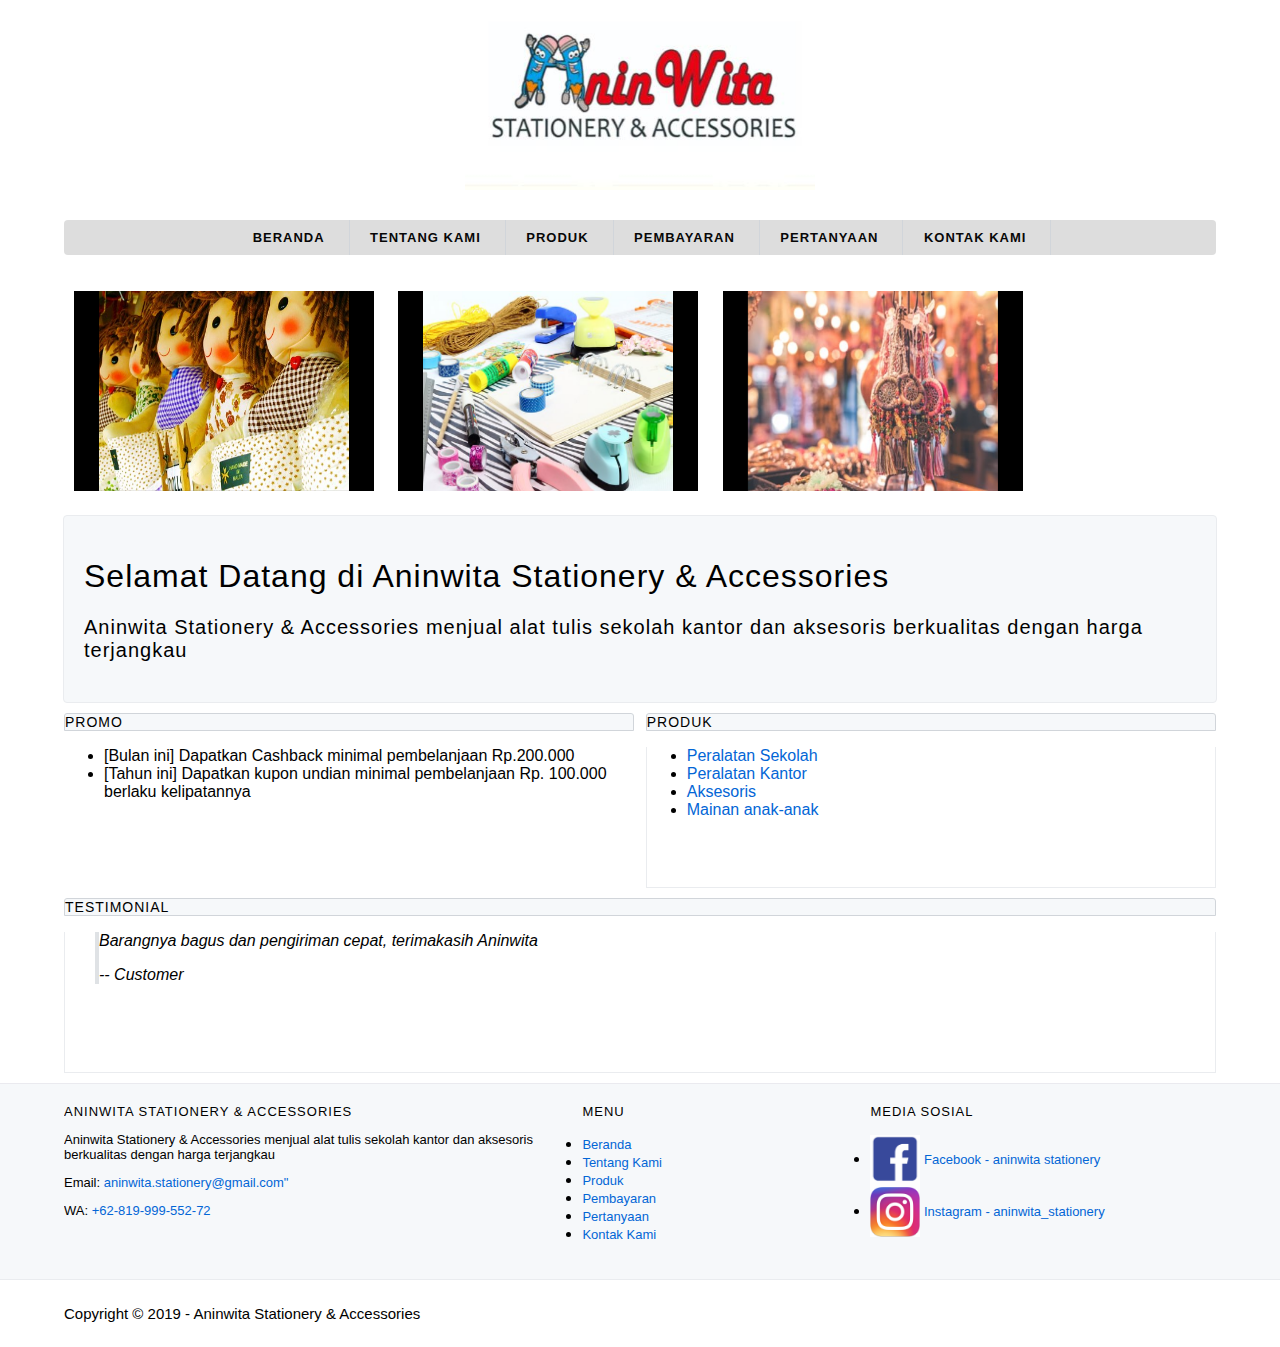
<file: index.html>
<!DOCTYPE html>
<html lang="en">

<head>
    <meta charset="UTF-8">
    <meta name="viewport" content="width=device-width, initial-scale=1.0">
    <meta http-equiv="X-UA-Compatible" content="ie=edge">
    <!-- Start Title -->
    <title>Menjual alat tulis sekolah-kantor dan aksesoris murah - Beranda</title>
    <!-- End Title -->

    <!-- Start Description -->
    <meta type="description" content="Aninwita Stationery &amp; Accessories menjual barang terjangkau dan berkualitas">
    <!-- End Description -->

    <!-- Start CSS -->
    <Link rel="stylesheet" href="styles/style.css">
    <!-- End CSS -->
</head>

<body>
    <!-- Start Logo -->
    <div class="container logo">
        <a href="index.html" title="Aninwita Stationery & Accessories">
            <img src="image/logo.jpg" alt="Aninwita" width="350">
        </a>
    </div>
    <!-- End Logo -->

    <!--Start Menu Primer -->
    <div class="container menu-primer">
        <ul>
            <li>
                <a href="index.html" title="Beranda" class="avtive">Beranda</a>
            </li>
            <li>
                <a href="tentang.html" title="Tentang Kami">Tentang Kami</a>
            </li>
            <li>
                <a href="produk.html" title="Produk">Produk</a>
            </li>
            <li>
                <a href="Pembayaran.html" title="Pembayaran">Pembayaran</a>
            </li>
            <li>
                <a href="Pertanyaan.html" title="Pertanyaan">Pertanyaan</a>
            </li>
            <li>
                <a href="kontak.html" title="Kontak Kami">Kontak Kami</a>
            </li>
        </ul>
    </div>
    <!-- End Menu Primer -->

    <!-- Start Effect -->
    <div class="container">
        <figure class="snip1585">
            <img src="image/aninwita-9.jpg" alt="aniwita-9" width="250" height="200" />
            <a href="#"></a>
        </figure>
        <figure class="snip1585"><img src="image/aninwita-7.jpg" alt="aninwita-7" width="250" height="200" />
            <a href="#"></a>
        </figure>
        <figure class="snip1585"><img src="image/aninwita-1.jpg" alt="aninwita-1" width="250" height="200" />
            <a href="#"></a>
        </figure>
    </div>
    <!-- End Effect -->

    <!-- Start Jumbotron -->
    <div class="container jumbotron">
        <h1>Selamat Datang di Aninwita Stationery &amp; Accessories</h1>
        <h3>Aninwita Stationery &amp; Accessories menjual alat tulis sekolah kantor dan aksesoris berkualitas dengan
            harga terjangkau</h3>
    </div>
    <!-- End Jumbotron -->

    <!-- Start Promo & Produk -->
    <div class="container">
        <!-- Start Promo -->
        <div class="main-home-one">
            <div class="box-heading">
                <h4>Promo</h4>
            </div>
            <ul>
                <li>[Bulan ini] Dapatkan Cashback minimal pembelanjaan Rp.200.000</li>
                <li>[Tahun ini] Dapatkan kupon undian minimal pembelanjaan Rp. 100.000 berlaku kelipatannya</li>
            </ul>
        </div>
        <!-- End Promo -->

        <!-- Start Produk -->
        <div class="main-home-two">
            <div class="box-heading">
                <h4>Produk</h4>
            </div>
            <div class="box-isi">
                <ul>
                    <li>
                        <a href="produk.html" title="Peralatan Sekolah">Peralatan Sekolah</a>
                    </li>
                    <li>
                        <a href="produk.html" title="Peralatan Kantor">Peralatan Kantor</a>
                    </li>
                    <li>
                        <a href="produk.html" title="Aksesoris">Aksesoris</a>
                    </li>
                    <li>
                        <a href="produk.html" title="Mainan anak-anak">Mainan anak-anak</a>
                    </li>
                </ul>
            </div>
        </div>
    </div>
    <!-- End Produk -->
    <!-- End Promo & produk-->
    <div class="container">
        <!-- Start Testimonial -->
        <div class="main-home-one" style="width:100%;">
            <div class="box-heading">
                <h4>Testimonial</h4>
            </div>
            <div class="box-isi">
                <blockquote class="testimonial">
                    <p>
                        <em>Barangnya bagus dan pengiriman cepat, terimakasih Aninwita</em>
                    </p>
                    <cite>-- Customer</cite>
                </blockquote>
            </div>
        </div>
        <!-- End Testimonial -->
    </div>
    <!-- End Testimonial -->

    <!-- Start Menu Sekunder -->
    <div class="container-full menu-sekunder">
        <div class="container">

            <!-- Start Aninwita Stationery & Accessories -->
            <div class="menu-sekunder-one">
                <h4>Aninwita Stationery &amp; Accessories</h4>
                <p>Aninwita Stationery &amp; Accessories menjual alat tulis sekolah kantor dan aksesoris berkualitas
                    dengan harga terjangkau</p>
                <p>Email: <a href="mailto:aninwita.stationery@gmail.com"
                        title="</p>aninwita.stationery@gmail.com">aninwita.stationery@gmail.com"</a></p>
                <p>WA: <a href="tel:+62-819-999-552-72" title="+62-819-999-552-72">+62-819-999-552-72</a></p>
            </div>
            <!-- End Aninwita Stationery & Accessories -->

            <!-- Start Menu -->
            <div class="menu-sekunder-two">
                <h4>Menu</h4>
                <ul>
                    <li>
                        <a href="index.html" title="Beranda">Beranda</a>
                    </li>
                    <li>
                        <a href="tentang.html" title="Tentang Kami">Tentang Kami</a>
                    </li>
                    <li>
                        <a href="produk.html" title="Produk">Produk</a>
                    </li>
                    <li>
                        <a href="pembayaran.html" title="Pembayaran">Pembayaran</a>
                    </li>
                    <li>
                        <a href="pertanyaan.html" title="Pertanyaan">Pertanyaan</a>
                    </li>
                    <li>
                        <a href="kontak.html" title="Kontak Kami">Kontak Kami</a>
                    </li>
                </ul>
            </div>
            <!-- End Menu -->

            <!-- Start media sosial -->
            <div class="menu-sekunder-three">
                <h4>Media Sosial</h4>
                <ul>
                    <li>
                        <a href="https://www.facebook.com/aninwita.stationery.9" title="Facebook - Aninwita Stationery &amp; Accessories">
                            <img src="image/logo-facebook.png" alt="Logo Facebook" width="50"> Facebook - aninwita stationery
                        </a>
                    </li>
                    <li>
                        <a href="https://www.instagram.com/aninwita_stationery/" title="Instagram - Aninwita_Stationery &amp; Accessories">
                            <img src="image/logo-instagram.jpg" alt="Logo Instagram" width="50"> Instagram - aninwita_stationery
                        </a>
                    </li>
                </ul>
            </div>
            <!-- End Media Sosial -->
        </div>
    </div>
    <!-- End Menu Sekunder -->

    <!-- Start Copyright -->
    <div class="container copyright">
        <p>Copyright &copy; 2019 - Aninwita Stationery & Accessories</p>
    </div>
    <!-- End Copyright -->
</body>

</html>
<script>
    var snippet = [].slice.call(document.querySelectorAll('.hover'));
    if (snippet.length) {
        snippet.forEach(function (snippet) {
            snippet.addEventListener('mouseout', function (event) {
                if (event.target.parentNode.tagName === 'figure') {
                    event.target.parentNode.classList.remove('hover')
                } else {
                    event.target.parentNode.classList.remove('hover')
                }
            });
        });
    }
</script>
</file>
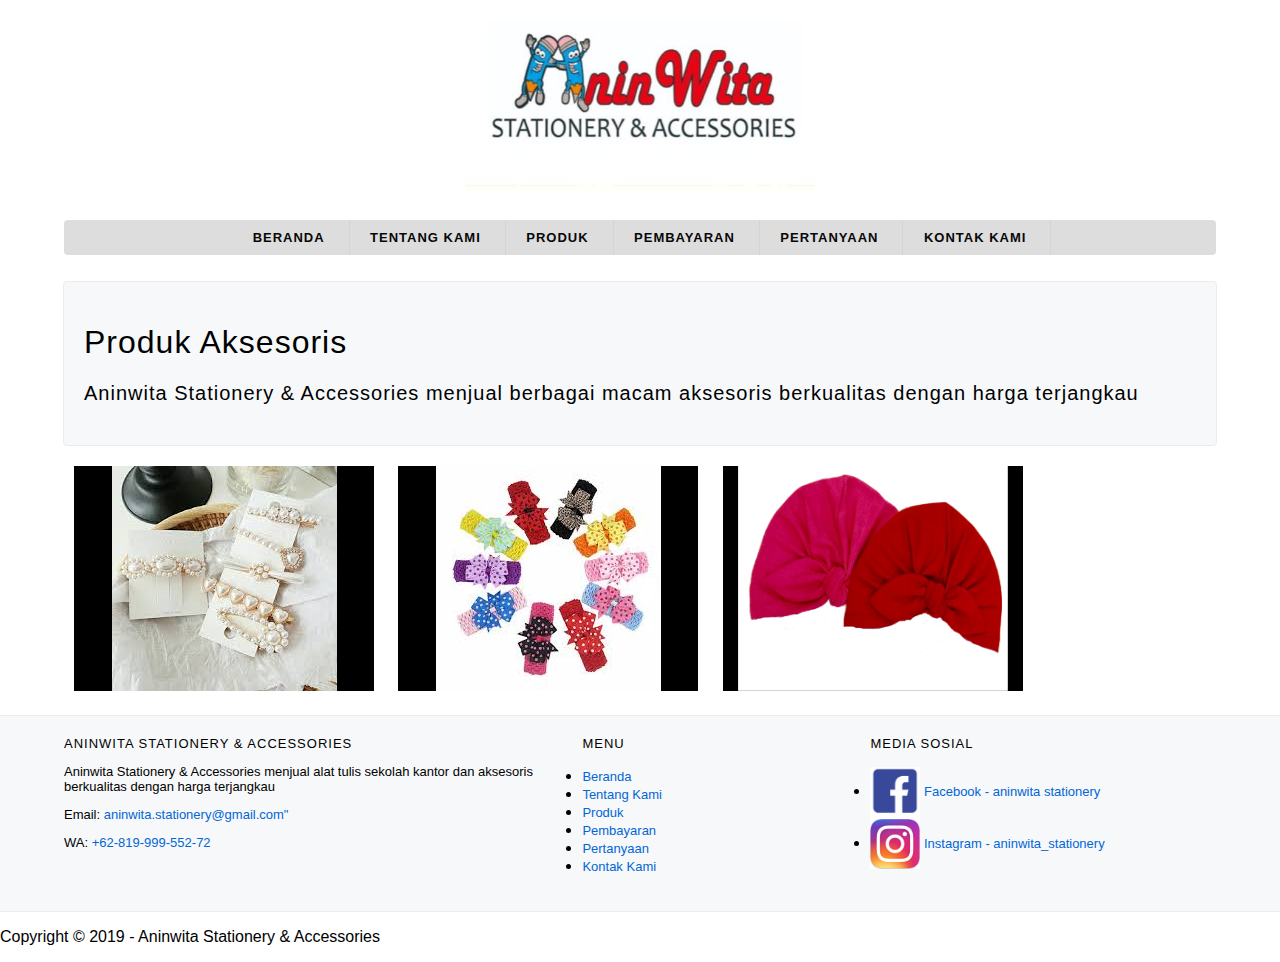
<file: aksesoris.html>
<!DOCTYPE html>
<html lang="en">
    <head>
        <meta charset="UTF-8">
        <meta name="viewport" content="width=device-width, initial-scale=1.0">
        <meta http-equiv="X-UA-Compatible" content="ie=edge">
        <!-- Start Title -->
        <title>Menjual alat tulis sekolah-kantor dan aksesoris murah - Beranda</title>
        <!-- End Title -->

        <!-- Start Description -->
        <meta type="description" content="Aninwita Stationery &amp; Accessories menjual barang terjangkau dan berkualitas">
        <!-- End Description -->

        <!-- Start CSS -->
        <Link rel="stylesheet" href="styles/style.css">
        <!-- End CSS -->
    </head>
    <body>
        <!-- Start Logo -->
        <div class="container logo">
            <a href="index.html" title="Aninwita Stationery & Accessories">
                <img src="image/logo.jpg" alt="Aninwita" width="350">
            </a>
        </div>
        <!-- End Logo -->
 
        <!--Start Menu Primer -->
    <div class="container menu-primer">
        <ul>
            <li>
                <a href="index.html" title="Beranda" class="avtive">Beranda</a>
            </li>
            <li>
                <a href="tentang.html" title="Tentang Kami">Tentang Kami</a>
            </li>
            <li>
                <a href="produk.html" title="Produk">Produk</a>
            </li>
            <li>
                <a href="Pembayaran.html" title="Pembayaran">Pembayaran</a>
            </li>
            <li>
                <a href="Pertanyaan.html" title="Pertanyaan">Pertanyaan</a>
            </li>
            <li>
                <a href="kontak.html" title="Kontak Kami">Kontak Kami</a>
            </li>
        </ul>
    </div>
    <!-- End Menu Primer -->

        <!-- Start Jumbotron -->
        <div class="container jumbotron">
            <h1>Produk Aksesoris</h1>
            <h3>Aninwita Stationery & Accessories  menjual berbagai macam aksesoris berkualitas dengan harga terjangkau</h3>
        </div>
        <!-- End Jumbotron -->

        <!-- Start Produk -->
        <div class="container">
        <figure class="snip1585">
            <img src="image/aksesoris-2.jpg" alt="sample70" height="225"/>
            <figcaption>
                <h3>Jepit Korea</h3>
                <h3>Rp. 24.500</h3>
            </figcaption>
            <!-- <a href="#"></a> -->
          </figure>
          <figure class="snip1585"><img src="image/aksesoris-3.jpg" alt="sample106" />
            <figcaption>
                <h3>Bandana Anak</h3>
                <h3>Rp. 19.500</h3>
            </figcaption>
            <!-- <a href="#"></a> -->
          </figure>
          <figure class="snip1585"><img src="image/aksesoris-4.png" alt="sample109" height="225"/>
            <figcaption>
              <h3>Turban Anak</h3>
              <h3>Rp. 24.500</h3>
            </figcaption>
            <!-- <a href="#"></a> -->
          </figure> 
        </div>
        <!-- End Produk -->

        
        <!-- Start Menu Sekunder -->
    <div class="container-full menu-sekunder">
        <div class="container">

            <!-- Start Aninwita Stationery & Accessories -->
            <div class="menu-sekunder-one">
                <h4>Aninwita Stationery &amp; Accessories</h4>
                <p>Aninwita Stationery &amp; Accessories menjual alat tulis sekolah kantor dan aksesoris berkualitas dengan harga terjangkau</p>
                <p>Email: <a href="mailto:aninwita.stationery@gmail.com" title="</p>aninwita.stationery@gmail.com">aninwita.stationery@gmail.com"</a></p>
                <p>WA: <a href="tel:+62-819-999-552-72" title="+62-819-999-552-72">+62-819-999-552-72</a></p>
            </div>
            <!-- End Aninwita Stationery & Accessories -->

            <!-- Start Menu -->
            <div class="menu-sekunder-two">
                <h4>Menu</h4>
                <ul>
                    <li>
                        <a href="index.html" title="Beranda">Beranda</a>
                    </li>
                    <li>
                        <a href="tentang.html" title="Tentang Kami">Tentang Kami</a>
                    </li>
                    <li>
                        <a href="produk.html" title="Produk">Produk</a>
                    </li>
                    <li>
                        <a href="pembayaran.html" title="Pembayaran">Pembayaran</a>
                    </li>
                    <li>
                        <a href="pertanyaan.html" title="Pertanyaan">Pertanyaan</a>
                    </li>
                    <li>
                        <a href="kontak.html" title="Kontak Kami">Kontak Kami</a>
                    </li>
            </ul>
            </div>
            <!-- End Menu -->

            <!-- Start media sosial -->
            <div class="menu-sekunder-three">
                <h4>Media Sosial</h4>
                <ul>
                    <li>
                        <a href="https://www.facebook.com/aninwita.stationery.9" title="Facebook - Aninwita Stationery &amp; Accessories">
                            <img src="image/logo-facebook.png" alt="Logo Facebook" width="50"> Facebook - aninwita stationery
                        </a>
                    </li>
                    <li>
                        <a href="https://www.instagram.com/aninwita_stationery/" title="Instagram - Aninwita_Stationery &amp; Accessories">
                            <img src="image/logo-instagram.jpg" alt="Logo Instagram" width="50"> Instagram - aninwita_stationery 
                        </a>
                    </li>
                </ul>
            </div>
            <!-- End Media Sosial -->
            
        </div>
    </div>
        <!-- End Menu Sekunder -->

        

        <!-- Start Copyright -->
        <p>Copyright &copy; 2019 - Aninwita Stationery & Accessories</p>
        <!-- End Copyright -->
    </body>
</html>
</file>
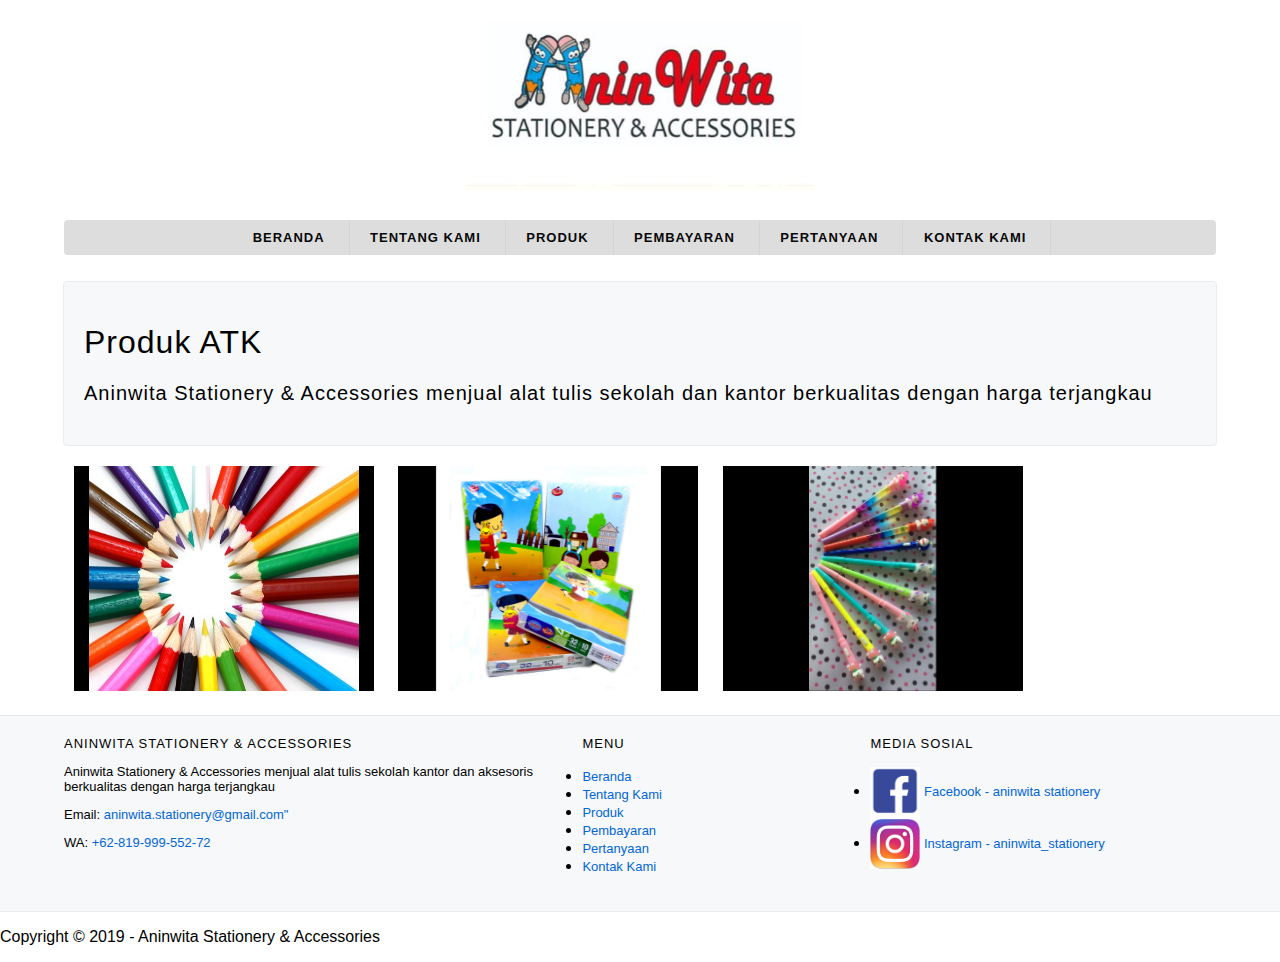
<file: atk.html>
<!DOCTYPE html>
<html lang="en">
    <head>
        <meta charset="UTF-8">
        <meta name="viewport" content="width=device-width, initial-scale=1.0">
        <meta http-equiv="X-UA-Compatible" content="ie=edge">
        <!-- Start Title -->
        <title>Menjual alat tulis sekolah-kantor dan aksesoris murah - Beranda</title>
        <!-- End Title -->

        <!-- Start Description -->
        <meta type="description" content="Aninwita Stationery &amp; Accessories menjual barang terjangkau dan berkualitas">
        <!-- End Description -->

        <!-- Start CSS -->
        <Link rel="stylesheet" href="styles/style.css">
        <!-- End CSS -->
    </head>
    <body>
        <!-- Start Logo -->
        <div class="container logo">
            <a href="index.html" title="Aninwita Stationery & Accessories">
                <img src="image/logo.jpg" alt="Aninwita" width="350">
            </a>
        </div>
        <!-- End Logo -->
 
        <!--Start Menu Primer -->
    <div class="container menu-primer">
        <ul>
            <li>
                <a href="index.html" title="Beranda" class="avtive">Beranda</a>
            </li>
            <li>
                <a href="tentang.html" title="Tentang Kami">Tentang Kami</a>
            </li>
            <li>
                <a href="produk.html" title="Produk">Produk</a>
            </li>
            <li>
                <a href="Pembayaran.html" title="Pembayaran">Pembayaran</a>
            </li>
            <li>
                <a href="Pertanyaan.html" title="Pertanyaan">Pertanyaan</a>
            </li>
            <li>
                <a href="kontak.html" title="Kontak Kami">Kontak Kami</a>
            </li>
        </ul>
    </div>
    <!-- End Menu Primer -->

        <!-- Start Jumbotron -->
        <div class="container jumbotron">
            <h1>Produk ATK</h1>
            <h3>Aninwita Stationery & Accessories menjual alat tulis sekolah  dan kantor berkualitas dengan harga terjangkau</h3>
        </div>
        <!-- End Jumbotron -->

        <!-- Start Produk -->
        <div class="container">
        <figure class="snip1585">
            <img src="image/alat-tulis-1.jpg" alt="sample70" height="225"/>
            <figcaption>
              <h3>Pensil Warna Maped</h3>
            </figcaption>
            <a href="#"></a>
          </figure>
          <figure class="snip1585"><img src="image/alat-tulis-2.jpg" alt="sample106" height="225"/>
            <figcaption>
              <h3>Buku Tulis Sidu Isi 32 Lbr</h3>
            </figcaption>
            <a href="#"></a>
          </figure>
          <figure class="snip1585"><img src="image/alat-tulis-3.jpg" alt="sample109" height="225"/>
            <figcaption>
              <h3>Pulpen Karakter Lampu</h3>
            </figcaption>
            <a href="#"></a>
          </figure> 
        </div>
        <!-- End Produk -->

        
        <!-- Start Menu Sekunder -->
    <div class="container-full menu-sekunder">
        <div class="container">

            <!-- Start Aninwita Stationery & Accessories -->
            <div class="menu-sekunder-one">
                <h4>Aninwita Stationery &amp; Accessories</h4>
                <p>Aninwita Stationery &amp; Accessories menjual alat tulis sekolah kantor dan aksesoris berkualitas dengan harga terjangkau</p>
                <p>Email: <a href="mailto:aninwita.stationery@gmail.com" title="</p>aninwita.stationery@gmail.com">aninwita.stationery@gmail.com"</a></p>
                <p>WA: <a href="tel:+62-819-999-552-72" title="+62-819-999-552-72">+62-819-999-552-72</a></p>
            </div>
            <!-- End Aninwita Stationery & Accessories -->

            <!-- Start Menu -->
            <div class="menu-sekunder-two">
                <h4>Menu</h4>
                <ul>
                    <li>
                        <a href="index.html" title="Beranda">Beranda</a>
                    </li>
                    <li>
                        <a href="tentang.html" title="Tentang Kami">Tentang Kami</a>
                    </li>
                    <li>
                        <a href="produk.html" title="Produk">Produk</a>
                    </li>
                    <li>
                        <a href="pembayaran.html" title="Pembayaran">Pembayaran</a>
                    </li>
                    <li>
                        <a href="pertanyaan.html" title="Pertanyaan">Pertanyaan</a>
                    </li>
                    <li>
                        <a href="kontak.html" title="Kontak Kami">Kontak Kami</a>
                    </li>
            </ul>
            </div>
            <!-- End Menu -->

            <!-- Start media sosial -->
            <div class="menu-sekunder-three">
                <h4>Media Sosial</h4>
                <ul>
                    <li>
                        <a href="https://www.facebook.com/aninwita.stationery.9" title="Facebook - Aninwita Stationery &amp; Accessories">
                            <img src="image/logo-facebook.png" alt="Logo Facebook" width="50"> Facebook - aninwita stationery
                        </a>
                    </li>
                    <li>
                        <a href="https://www.instagram.com/aninwita_stationery/" title="Instagram - Aninwita_Stationery &amp; Accessories">
                            <img src="image/logo-instagram.jpg" alt="Logo Instagram" width="50"> Instagram - aninwita_stationery 
                        </a>
                    </li>
                </ul>
            </div>
            <!-- End Media Sosial -->
            
        </div>
    </div>
        <!-- End Menu Sekunder -->

        

        <!-- Start Copyright -->
        <p>Copyright &copy; 2019 - Aninwita Stationery & Accessories</p>
        <!-- End Copyright -->
    </body>
</html>
</file>
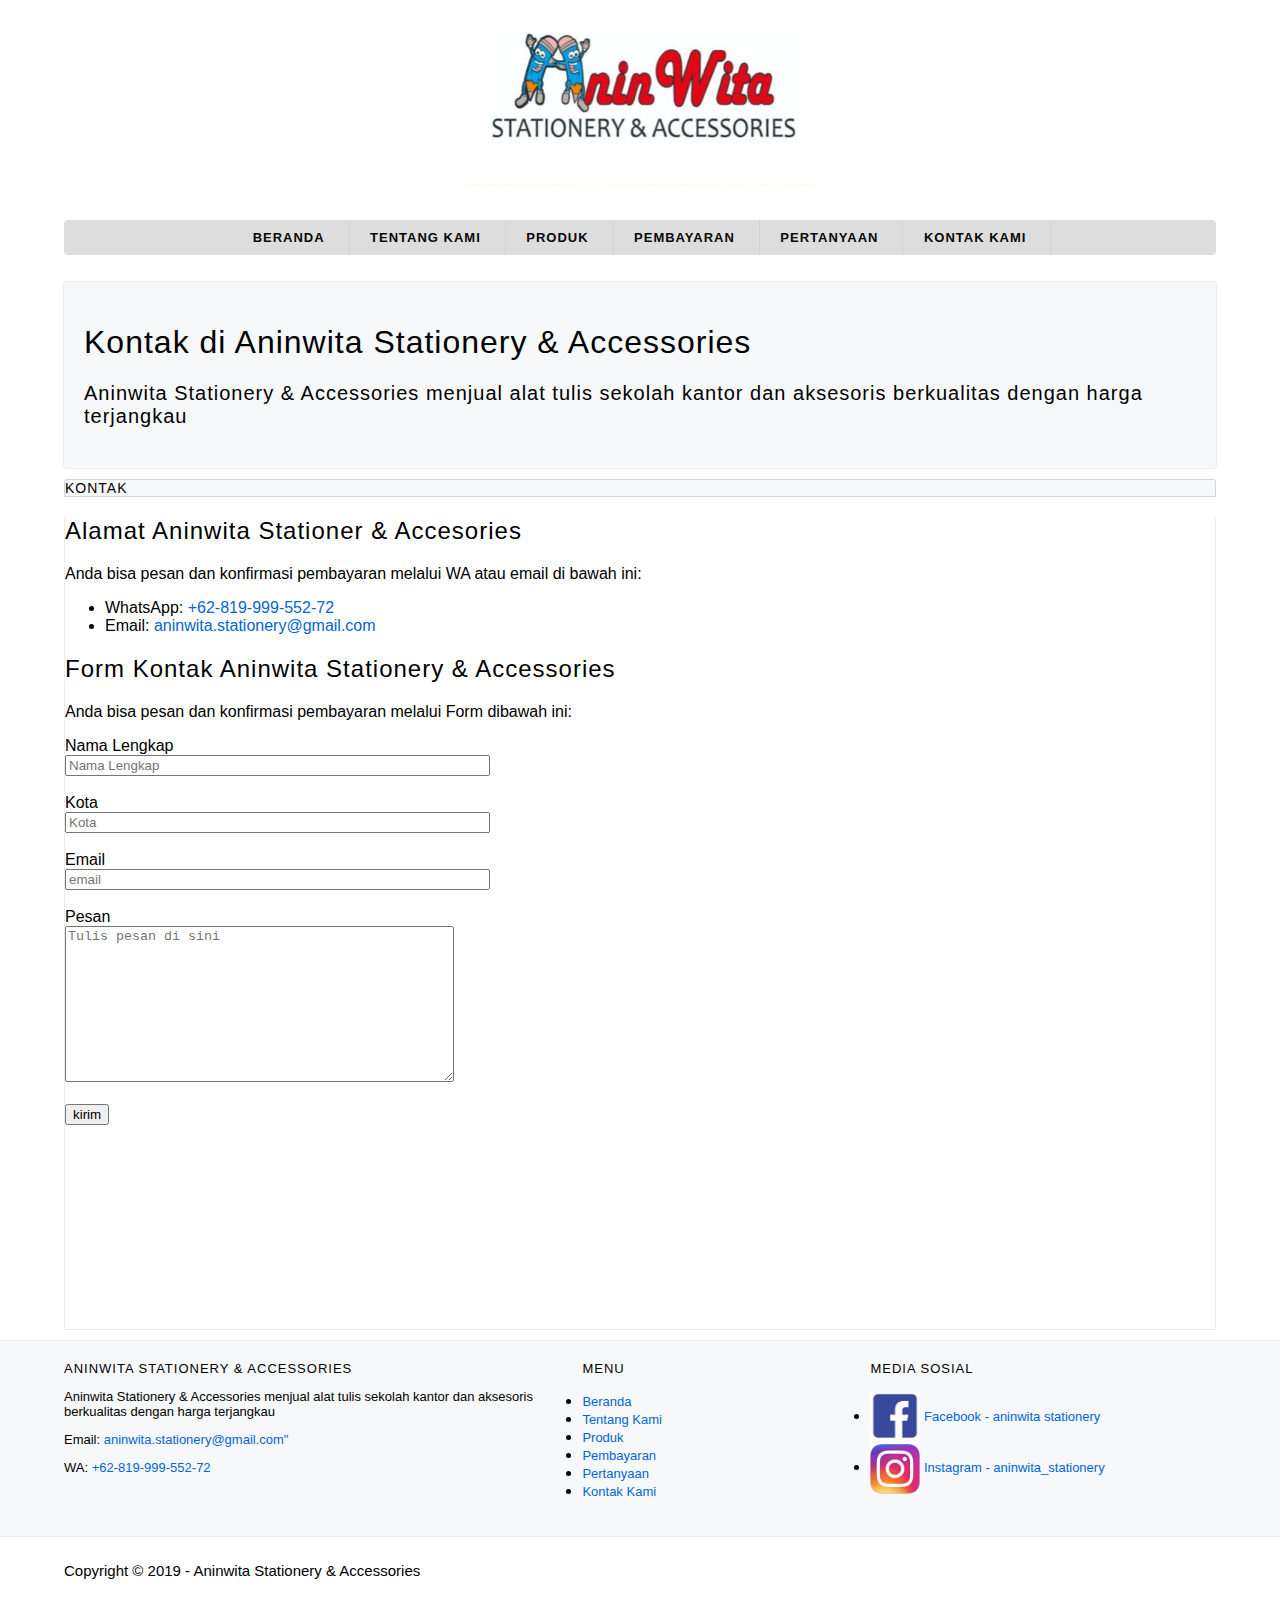
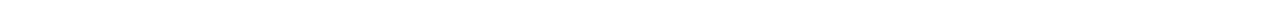
<file: kontak.html>
<!DOCTYPE html>
<html lang="en">
    <head>
        <meta charset="UTF-8">
        <meta name="viewport" content="width=device-width, initial-scale=1.0">
        <meta http-equiv="X-UA-Compatible" content="ie=edge">
        <!-- Start Title -->
        <title>Menjual alat tulis sekolah-kantor dan aksesoris murah - Beranda</title>
        <!-- End Title -->

        <!-- Start Description -->
        <meta type="description" content="Aninwita Stationery &amp; Accessories menjual barang terjangkau dan berkualitas">
        <!-- End Description -->

        <!-- Start CSS -->
        <Link rel="stylesheet" href="styles/style.css">
        <!-- End CSS -->
    </head>
    <body>
        <!-- Start Logo -->
        <div class="container logo">
            <a href="index.html" title="Aninwita Stationery & Accessories">
                <img src="image/logo.jpg" alt="Aninwita" width="350">
            </a>
        </div>
        <!-- End Logo -->
 
        <!--Start Menu Primer -->
        <div class="container menu-primer">
            <ul>
                <li>
                    <a href="index.html" title="Beranda" class="avtive">Beranda</a>
                </li>
                <li>
                    <a href="tentang.html" title="Tentang Kami">Tentang Kami</a>
                </li>
                <li>
                    <a href="produk.html" title="Produk">Produk</a>
                </li>
                <li>
                    <a href="Pembayaran.html" title="Pembayaran">Pembayaran</a>
                </li>
                <li>
                    <a href="pertanyaan.html" title="Pertanyaan">Pertanyaan</a>
                </li>
                <li>
                    <a href="kontak.html" title="Kontak Kami">Kontak Kami</a>
                </li>
            </ul>
        </div>
        <!-- End Menu Primer -->
        
        <!-- Start Jumbotron -->
        <div class="container jumbotron"> 
            <h1>Kontak di Aninwita Stationery &amp; Accessories</h1>
            <h3>Aninwita Stationery &amp; Accessories menjual alat tulis sekolah kantor dan aksesoris berkualitas dengan harga terjangkau</h3>
        </div>
        <!-- End Jumbotron -->

        <!-- Start kontak-->
        <div class="container">
            <div class="box-heading">
                <h4>Kontak</h4>
            </div>
            <div class="box-isi">
            <!-- Start Alamat -->
                <h2>Alamat Aninwita Stationer & Accesories</h2>
                <p>Anda bisa pesan dan konfirmasi pembayaran melalui WA atau email di bawah ini:</p>
                <ul>
                    <li>WhatsApp: <a href="tel:+62-819-999-552-72" title="+62-819-999-552-72">+62-819-999-552-72</a></li>
                    <li>Email: <a href="mailto:aninwita.stationery@gmail.com" title="aninwita.stationery@gmail.com">aninwita.stationery@gmail.com</a></li>
                </ul>
            <!-- End Alamat -->

            <!-- Start Form -->
                <h2>Form Kontak Aninwita Stationery & Accessories</h2>
                <p>Anda bisa pesan dan konfirmasi pembayaran melalui Form dibawah ini:</p>

                <form action="">
                    <label for="nama">Nama Lengkap</label>
                    <br>
                    <input type="text" placeholder="Nama Lengkap" size="50" name="nama" id="nama">

                    <br><br>

                    <label for="kota">Kota</label>
                    <br>
                    <input type="text"placeholder="Kota" size="50" name="kota" id="kota">

                    <br><br>

                    <label for="email">Email</label>
                    <br>
                    <input type="email" placeholder="email" size="50" name="email" id="email">

                    <br><br>

                    <label for="pesan">Pesan</label>
                    <br>
                    <textarea name="pesan" id="pesan" cols="46" rows="10" placeholder="Tulis pesan di sini"></textarea>

                    <br><br>

                    <input type="submit" name="kirim" id="kirim" size="50" value="kirim">
                </form>
                <!-- End Form -->

            <!-- Sart Map -->
                 <iframe src="https://www.google.com/maps/embed?pb=!1m14!1m8!1m3!1d15777.514569542622!2d115.1951672!3d-8.6554915!3m2!1i1024!2i768!4f13.1!3m3!1m2!1s0x0%3A0x51ab59436178241!2sAninwita%20Stationery%20%26%20Accessories!5e0!3m2!1sen!2sid!4v1572662691348!5m2!1sen!2sid" width="500" height="200" frameborder="0" style="border:0;" allowfullscreen=""></iframe>
            <!-- End Map -->
            </div>
        </div>
        <!-- End Kontak -->

    <!-- Start Menu Sekunder -->
    <div class="container-full menu-sekunder">
            <div class="container">
    
                <!-- Start Aninwita Stationery & Accessories -->
                <div class="menu-sekunder-one">
                    <h4>Aninwita Stationery &amp; Accessories</h4>
                    <p>Aninwita Stationery &amp; Accessories menjual alat tulis sekolah kantor dan aksesoris berkualitas dengan harga terjangkau</p>
                    <p>Email: <a href="mailto:aninwita.stationery@gmail.com" title="</p>aninwita.stationery@gmail.com">aninwita.stationery@gmail.com"</a></p>
                    <p>WA: <a href="tel:+62-819-999-552-72" title="+62-819-999-552-72">+62-819-999-552-72</a></p>
                </div>
                <!-- End Aninwita Stationery & Accessories -->
    
                <!-- Start Menu -->
                <div class="menu-sekunder-two">
                    <h4>Menu</h4>
                    <ul>
                        <li>
                            <a href="index.html" title="Beranda">Beranda</a>
                        </li>
                        <li>
                            <a href="tentang.html" title="Tentang Kami">Tentang Kami</a>
                        </li>
                        <li>
                            <a href="produk.html" title="Produk">Produk</a>
                        </li>
                        <li>
                            <a href="pembayaran.html" title="Pembayaran">Pembayaran</a>
                        </li>
                        <li>
                            <a href="pertanyaan.html" title="Pertanyaan">Pertanyaan</a>
                        </li>
                        <li>
                            <a href="kontak.html" title="Kontak Kami">Kontak Kami</a>
                        </li>
                </ul>
                </div>
                <!-- End Menu -->
    
                <!-- Start media sosial -->
                <div class="menu-sekunder-three">
                    <h4>Media Sosial</h4>
                    <ul>
                        <li>
                            <a href="https://www.facebook.com/aninwita.stationery.9" title="Facebook - Aninwita Stationery &amp; Accessories">
                                <img src="image/logo-facebook.png" alt="Logo Facebook" width="50"> Facebook - aninwita stationery
                            </a>
                        </li>
                        <li>
                            <a href="https://www.instagram.com/aninwita_stationery/" title="Instagram - Aninwita_Stationery &amp; Accessories">
                                <img src="image/logo-instagram.jpg" alt="Logo Instagram" width="50"> Instagram - aninwita_stationery      
                            </a>
                        </li>
                    </ul>
                </div>
                <!-- End Media Sosial -->
                
            </div>
        </div>
            <!-- End Menu Sekunder -->
    
            <!-- Start Copyright -->
            <div class="container copyright">
                <p>Copyright &copy; 2019 - Aninwita Stationery & Accessories</p>
            </div>
            <!-- End Copyright -->
        </body>
    </html>
</file>
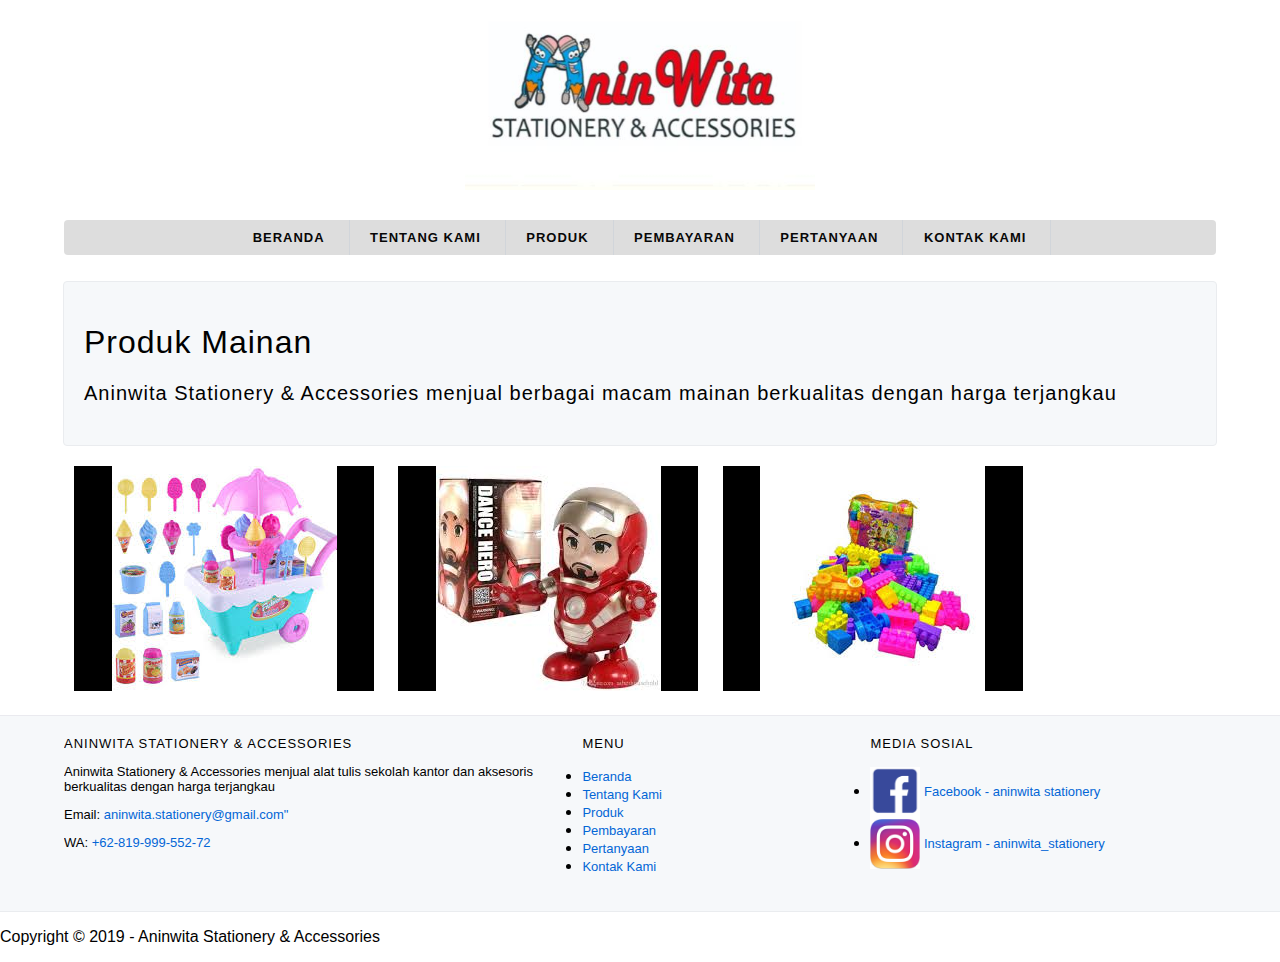
<file: mainan.html>
<!DOCTYPE html>
<html lang="en">
    <head>
        <meta charset="UTF-8">
        <meta name="viewport" content="width=device-width, initial-scale=1.0">
        <meta http-equiv="X-UA-Compatible" content="ie=edge">
        <!-- Start Title -->
        <title>Menjual alat tulis sekolah-kantor dan aksesoris murah - Beranda</title>
        <!-- End Title -->

        <!-- Start Description -->
        <meta type="description" content="Aninwita Stationery &amp; Accessories menjual barang terjangkau dan berkualitas">
        <!-- End Description -->

        <!-- Start CSS -->
        <Link rel="stylesheet" href="styles/style.css">
        <!-- End CSS -->
    </head>
    <body>
        <!-- Start Logo -->
        <div class="container logo">
            <a href="index.html" title="Aninwita Stationery & Accessories">
                <img src="image/logo.jpg" alt="Aninwita" width="350">
            </a>
        </div>
        <!-- End Logo -->
 
        <!--Start Menu Primer -->
    <div class="container menu-primer">
        <ul>
            <li>
                <a href="index.html" title="Beranda" class="avtive">Beranda</a>
            </li>
            <li>
                <a href="tentang.html" title="Tentang Kami">Tentang Kami</a>
            </li>
            <li>
                <a href="produk.html" title="Produk">Produk</a>
            </li>
            <li>
                <a href="Pembayaran.html" title="Pembayaran">Pembayaran</a>
            </li>
            <li>
                <a href="Pertanyaan.html" title="Pertanyaan">Pertanyaan</a>
            </li>
            <li>
                <a href="kontak.html" title="Kontak Kami">Kontak Kami</a>
            </li>
        </ul>
    </div>
    <!-- End Menu Primer -->

        <!-- Start Jumbotron -->
        <div class="container jumbotron">
            <h1>Produk Mainan</h1>
            <h3>Aninwita Stationery & Accessories menjual berbagai macam mainan berkualitas dengan harga terjangkau</h3>
        </div>
        <!-- End Jumbotron -->

        <!-- Start Produk -->
        <div class="container">
        <figure class="snip1585">
            <img src="image/mainan-1.jpg" alt="sample70" height="225"/>
            <figcaption>
              <h3>Stroller Es Krim</h3>
              <h3>Rp. 74.500</h3>
            </figcaption>
            <!-- <a href="#"></a> -->
          </figure>
          <figure class="snip1585"><img src="image/mainan-2.jpg" alt="sample106" />
            <figcaption>
              <h3>Robot Dance</h3>
              <h3>Rp. 124.500</h3>
            </figcaption>
            <!-- <a href="#"></a> -->
          </figure>
          <figure class="snip1585"><img src="image/mainan-4.jpg" alt="sample109" />
            <figcaption>
              <h3>Lego 62 Block</h3>
              <h3>Rp. 49.800</h3>
            </figcaption>
            <!-- <a href="#"></a> -->
          </figure> 
        </div>
        <!-- End Produk -->

        
        <!-- Start Menu Sekunder -->
    <div class="container-full menu-sekunder">
        <div class="container">

            <!-- Start Aninwita Stationery & Accessories -->
            <div class="menu-sekunder-one">
                <h4>Aninwita Stationery &amp; Accessories</h4>
                <p>Aninwita Stationery &amp; Accessories menjual alat tulis sekolah kantor dan aksesoris berkualitas dengan harga terjangkau</p>
                <p>Email: <a href="mailto:aninwita.stationery@gmail.com" title="</p>aninwita.stationery@gmail.com">aninwita.stationery@gmail.com"</a></p>
                <p>WA: <a href="tel:+62-819-999-552-72" title="+62-819-999-552-72">+62-819-999-552-72</a></p>
            </div>
            <!-- End Aninwita Stationery & Accessories -->

            <!-- Start Menu -->
            <div class="menu-sekunder-two">
                <h4>Menu</h4>
                <ul>
                    <li>
                        <a href="index.html" title="Beranda">Beranda</a>
                    </li>
                    <li>
                        <a href="tentang.html" title="Tentang Kami">Tentang Kami</a>
                    </li>
                    <li>
                        <a href="produk.html" title="Produk">Produk</a>
                    </li>
                    <li>
                        <a href="pembayaran.html" title="Pembayaran">Pembayaran</a>
                    </li>
                    <li>
                        <a href="pertanyaan.html" title="Pertanyaan">Pertanyaan</a>
                    </li>
                    <li>
                        <a href="kontak.html" title="Kontak Kami">Kontak Kami</a>
                    </li>
            </ul>
            </div>
            <!-- End Menu -->

            <!-- Start media sosial -->
            <div class="menu-sekunder-three">
                <h4>Media Sosial</h4>
                <ul>
                    <li>
                        <a href="https//facebook.com/" title="Facebook - Aninwita Stationery &amp; Accessories">
                            <img src="image/logo-facebook.png" alt="Logo Facebook" width="50"> Facebook - aninwita stationery
                        </a>
                    </li>
                    <li>
                        <a href="https//instagram.com/" title="Instagram - Aninwita_Stationery &amp; Accessories">
                            <img src="image/logo-instagram.jpg" alt="Logo Instagram" width="50"> Instagram - aninwita_stationery 
                        </a>
                    </li>
                </ul>
            </div>
            <!-- End Media Sosial -->
            
        </div>
    </div>
        <!-- End Menu Sekunder -->

        

        <!-- Start Copyright -->
        <p>Copyright &copy; 2019 - Aninwita Stationery & Accessories</p>
        <!-- End Copyright -->
    </body>
</html>
</file>
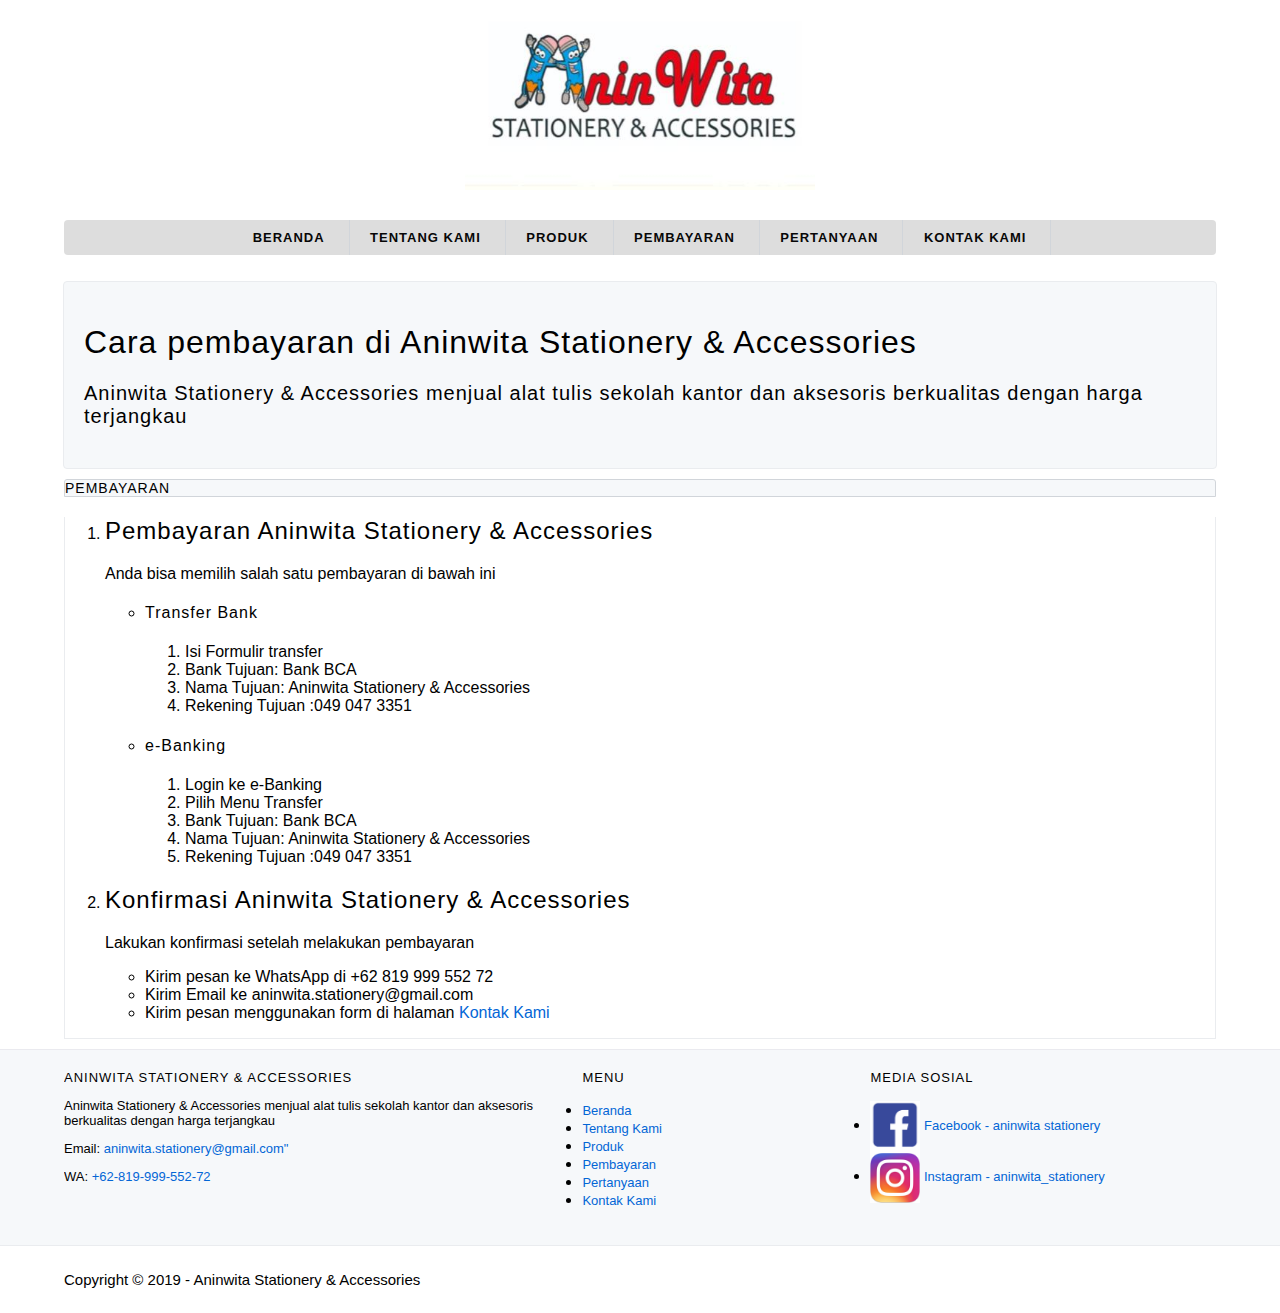
<file: pembayaran.html>
<!DOCTYPE html>
<html lang="en">
    <head>
        <meta charset="UTF-8">
        <meta name="viewport" content="width=device-width, initial-scale=1.0">
        <meta http-equiv="X-UA-Compatible" content="ie=edge">
        <!-- Start Title -->
        <title>Menjual alat tulis sekolah-kantor dan aksesoris murah - Beranda</title>
        <!-- End Title -->

        <!-- Start Description -->
        <meta type="description" content="Aninwita Stationery &amp; Accessories menjual barang terjangkau dan berkualitas">
        <!-- End Description -->

        <!-- Start CSS -->
        <Link rel="stylesheet" href="styles/style.css">
        <!-- End CSS -->
    </head>
    <body>
        <!-- Start Logo -->
        <div class="container logo">
            <a href="index.html" title="Aninwita Stationery & Accessories">
                <img src="image/logo.jpg" alt="Aninwita" width="350">
            </a>
        </div>
        <!-- End Logo -->
 
        <!--Start Menu Primer -->
        <div class="container menu-primer">
            <ul>
                <li>
                    <a href="index.html" title="Beranda">Beranda</a>
                </li>
                <li>
                    <a href="tentang.html" title="Tentang Kami">Tentang Kami</a>
                </li>
                <li>
                    <a href="produk.html" title="Produk">Produk</a>
                </li>
                <li>
                    <a href="Pembayaran.html" title="Pembayaran" class="avtive">Pembayaran</a>
                </li>
                <li>
                    <a href="Pertanyaan.html" title="Pertanyaan">Pertanyaan</a>
                </li>
                <li>
                    <a href="kontak.html" title="Kontak Kami">Kontak Kami</a>
                </li>
            </ul>
        </div>
        <!-- End Menu Primer -->

        <!-- Start Jumbotron -->
        <div class="container jumbotron">
            <h1>Cara pembayaran di Aninwita Stationery &amp; Accessories</h1>
            <h3>Aninwita Stationery &amp; Accessories menjual alat tulis sekolah kantor dan aksesoris berkualitas dengan harga terjangkau</h3>
        </div>
        <!-- End Jumbotron -->

        <!-- Start Pembayaran -->
        <div class="container">
            <div class="box-heading">
                <h4>Pembayaran</h4>
            </div>
            <div class="box-isi">
                    <ol>
                        <li>
                            <h2>Pembayaran Aninwita Stationery & Accessories</h2>
                            <p>Anda bisa memilih salah satu pembayaran di bawah ini</p>
                            <ul>
                                <li>
                                    <h4>Transfer Bank</h4>
                                    <ol>
                                        <li>Isi Formulir transfer</li>
                                        <li>Bank Tujuan: Bank BCA</li>
                                        <li>Nama Tujuan: Aninwita Stationery & Accessories</li>
                                        <li>Rekening Tujuan :049 047 3351</li>
                                    </ol>
                                </li>
                                <li>
                                    <h4>e-Banking</h4>
                                    <ol>
                                        <li>Login ke e-Banking</li>
                                        <li>Pilih Menu Transfer</li>
                                        <li>Bank Tujuan: Bank BCA</li>
                                        <li>Nama Tujuan: Aninwita Stationery & Accessories</li>
                                        <li>Rekening Tujuan :049 047 3351</li>
                                    </ol>
                                </li>
                            </ul>
                        </li>
                        <li>
                            <h2>Konfirmasi Aninwita Stationery & Accessories</h2>
                            <p>Lakukan konfirmasi setelah melakukan pembayaran</p>
                            <ul>
                                <li>Kirim pesan ke WhatsApp di +62 819 999 552 72</li>
                                <li>Kirim Email ke aninwita.stationery@gmail.com</li>
                                <li>Kirim pesan menggunakan form di halaman <a href="kontak.html" title="Kontak Kami">Kontak Kami</a></li>
                            </ul>
                        </li>
                    </ol>
                </div>
        </div>
        <!-- End Pembayaran -->

       <!-- Start Menu Sekunder -->
    <div class="container-full menu-sekunder">
            <div class="container">
    
                <!-- Start Aninwita Stationery & Accessories -->
                <div class="menu-sekunder-one">
                    <h4>Aninwita Stationery &amp; Accessories</h4>
                    <p>Aninwita Stationery &amp; Accessories menjual alat tulis sekolah kantor dan aksesoris berkualitas dengan harga terjangkau</p>
                    <p>Email: <a href="mailto:aninwita.stationery@gmail.com" title="</p>aninwita.stationery@gmail.com">aninwita.stationery@gmail.com"</a></p>
                    <p>WA: <a href="tel:+62-819-999-552-72" title="+62-819-999-552-72">+62-819-999-552-72</a></p>
                </div>
                <!-- End Aninwita Stationery & Accessories -->
    
                <!-- Start Menu -->
                <div class="menu-sekunder-two">
                    <h4>Menu</h4>
                    <ul>
                        <li>
                            <a href="index.html" title="Beranda">Beranda</a>
                        </li>
                        <li>
                            <a href="tentang.html" title="Tentang Kami">Tentang Kami</a>
                        </li>
                        <li>
                            <a href="produk.html" title="Produk">Produk</a>
                        </li>
                        <li>
                            <a href="pembayaran.html" title="Pembayaran">Pembayaran</a>
                        </li>
                        <li>
                            <a href="pertanyaan.html" title="Pertanyaan">Pertanyaan</a>
                        </li>
                        <li>
                            <a href="kontak.html" title="Kontak Kami">Kontak Kami</a>
                        </li>
                </ul>
                </div>
                <!-- End Menu -->
    
                <!-- Start media sosial -->
                <div class="menu-sekunder-three">
                    <h4>Media Sosial</h4>
                    <ul>
                        <li>
                            <a href="https://www.facebook.com/aninwita.stationery.9" title="Facebook - Aninwita Stationery &amp; Accessories">
                                <img src="image/logo-facebook.png" alt="Logo Facebook" width="50"> Facebook - aninwita stationery
                            </a>
                        </li>
                        <li>
                            <a href="https://www.instagram.com/aninwita_stationery/" title="Instagram - Aninwita_Stationery &amp; Accessories">
                                <img src="image/logo-instagram.jpg" alt="Logo Instagram" width="50"> Instagram - aninwita_stationery      
                            </a>
                        </li>
                    </ul>
                </div>
                <!-- End Media Sosial -->
                
            </div>
        </div>
            <!-- End Menu Sekunder -->
    
            <!-- Start Copyright -->
            <div class="container copyright">
                <p>Copyright &copy; 2019 - Aninwita Stationery & Accessories</p>
            </div>
            <!-- End Copyright -->
        </body>
    </html>
</file>
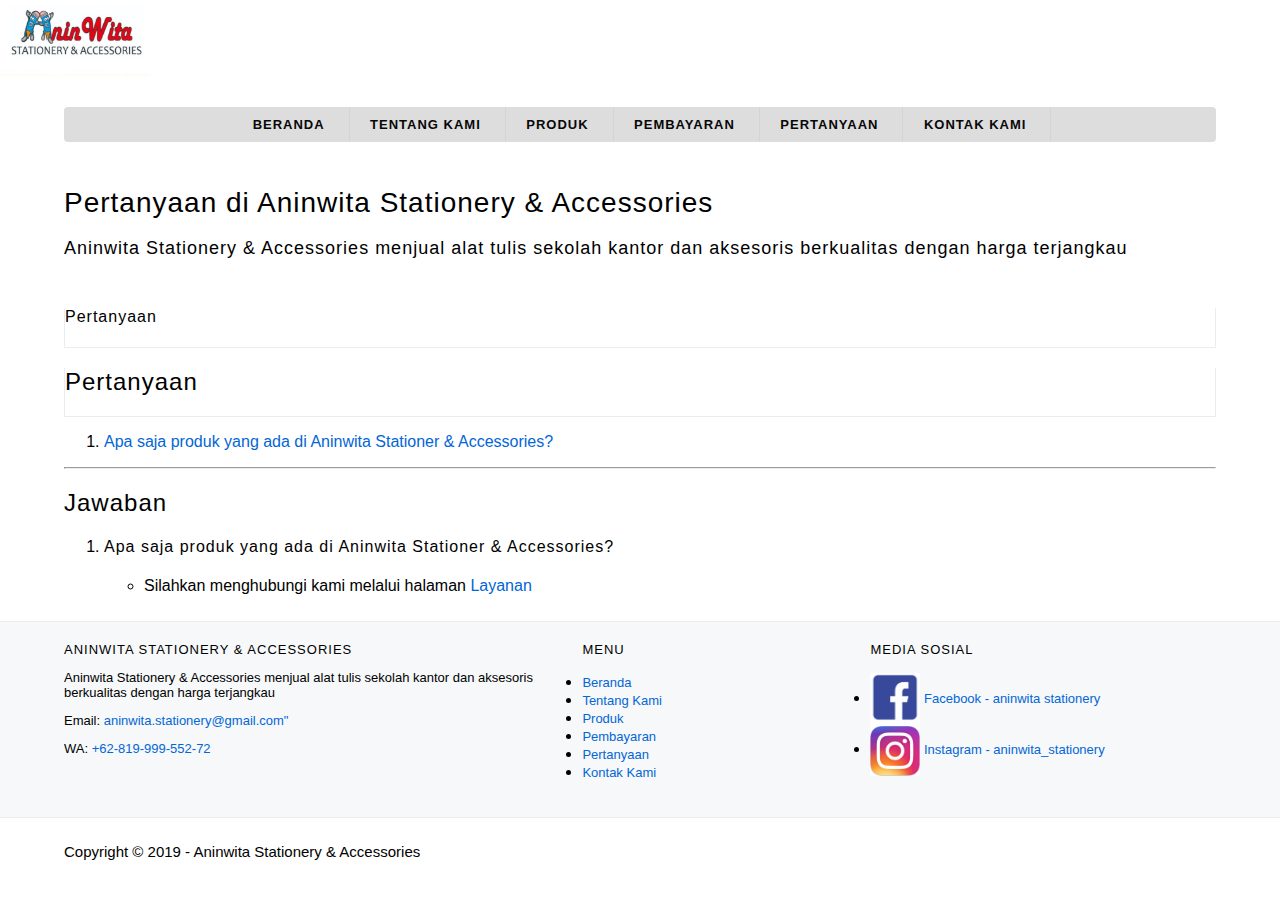
<file: pertanyaan.html>
<!DOCTYPE html>
<html lang="en">
    <head>
        <meta charset="UTF-8">
        <meta name="viewport" content="width=device-width, initial-scale=1.0">
        <meta http-equiv="X-UA-Compatible" content="ie=edge">
        <!-- Start Title -->
        <title>Menjual alat tulis sekolah-kantor dan aksesoris murah - Beranda</title>
        <!-- End Title -->

        <!-- Start Description -->
        <meta type="description" content="Aninwita Stationery &amp; Accessories menjual barang terjangkau dan berkualitas">
        <!-- End Description -->

        <!-- Start CSS -->
        <Link rel="stylesheet" href="styles/style.css">
        <!-- End CSS -->

    </head>
    <body>
        <!-- Start Logo -->
        <a href="index.html" title="Menjual alat tulis sekolah-kantor dan Aksesoris">
            <img src="image/logo.jpg" alt="Aninwita" width="150">
        </a>
        <!-- End Logo -->
 
        <!--Start Menu Primer -->
        <div class="container menu-primer">
        <ul>
            <li>
                <a href="index.html" title="Beranda">Beranda</a>
            </li>
            <li>
                <a href="tentang.html" title="Tentang Kami">Tentang Kami</a>
            </li>
            <li>
                <a href="produk.html" title="Produk">Produk</a>
            </li>
            <li>
                <a href="pembayaran.html" title="Pembayaran">Pembayaran</a>
            </li>
            <li>
                <a href="pertanyaan.html" title="Pertanyaan">Pertanyaan</a>
            </li>
            <li>
                <a href="kontak.html" title="Kontak Kami">Kontak Kami</a>
            </li>
        </ul>
        </div>
        <!-- End Menu Primer -->

        <!-- Start Jumbotron -->
        <div class="container">
            <h1>Pertanyaan di Aninwita Stationery &amp; Accessories</h1>
            <h3>Aninwita Stationery &amp; Accessories menjual alat tulis sekolah kantor dan aksesoris berkualitas dengan harga terjangkau</h3>
        </div>
        <!-- End Jumbotron -->

        <!-- Start Pertanyaan -->
        <div class="container">
            <div class="box-isi">
                <h4>Pertanyaan</h4>
            </div>
            <div class="box-isi">
                <h2>Pertanyaan</h2>
            </div>
            <ol>
                <li>
                    <a href="#01" title="Apa saja produk yang ada di Aninwita Stationer & Accessories?">Apa saja produk yang ada di Aninwita Stationer & Accessories?</a>
                </li>
            </ol>
            <hr>
            <h2>Jawaban</h2>
            <ol>
                <li>
                    <h4 id="01">Apa saja produk yang ada di Aninwita Stationer & Accessories?</h4>
                    <ul>
                        <li>Silahkan menghubungi kami melalui halaman <a href="layanan.html" title="Layanan">Layanan</a></li>
                    </ul>
                </li>
            </ol>
        </div>
        <!-- End Pertanyaan -->

       <!-- Start Menu Sekunder -->
    <div class="container-full menu-sekunder">
            <div class="container">
    
                <!-- Start Aninwita Stationery & Accessories -->
                <div class="menu-sekunder-one">
                    <h4>Aninwita Stationery &amp; Accessories</h4>
                    <p>Aninwita Stationery &amp; Accessories menjual alat tulis sekolah kantor dan aksesoris berkualitas dengan harga terjangkau</p>
                    <p>Email: <a href="mailto:aninwita.stationery@gmail.com" title="</p>aninwita.stationery@gmail.com">aninwita.stationery@gmail.com"</a></p>
                    <p>WA: <a href="tel:+62-819-999-552-72" title="+62-819-999-552-72">+62-819-999-552-72</a></p>
                </div>
                <!-- End Aninwita Stationery & Accessories -->
    
                <!-- Start Menu -->
                <div class="menu-sekunder-two">
                    <h4>Menu</h4>
                    <ul>
                        <li>
                            <a href="index.html" title="Beranda">Beranda</a>
                        </li>
                        <li>
                            <a href="tentang.html" title="Tentang Kami">Tentang Kami</a>
                        </li>
                        <li>
                            <a href="produk.html" title="Produk">Produk</a>
                        </li>
                        <li>
                            <a href="pembayaran.html" title="Pembayaran">Pembayaran</a>
                        </li>
                        <li>
                            <a href="pertanyaan.html" title="Pertanyaan">Pertanyaan</a>
                        </li>
                        <li>
                            <a href="kontak.html" title="Kontak Kami">Kontak Kami</a>
                        </li>
                </ul>
                </div>
                <!-- End Menu -->
    
                <!-- Start media sosial -->
                <div class="menu-sekunder-three">
                    <h4>Media Sosial</h4>
                    <ul>
                        <li>
                            <a href="https://www.facebook.com/aninwita.stationery.9" title="Facebook - Aninwita Stationery &amp; Accessories">
                                <img src="image/logo-facebook.png" alt="Logo Facebook" width="50"> Facebook - aninwita stationery
                            </a>
                        </li>
                        <li>
                            <a href="https://www.instagram.com/aninwita_stationery/" title="Instagram - Aninwita_Stationery &amp; Accessories">
                                <img src="image/logo-instagram.jpg" alt="Logo Instagram" width="50"> Instagram - aninwita_stationery 
                            </a>
                        </li>
                    </ul>
                </div>
                <!-- End Media Sosial -->
                
            </div>
        </div>
            <!-- End Menu Sekunder -->
    
            <!-- Start Copyright -->
            <div class="container copyright">
                <p>Copyright &copy; 2019 - Aninwita Stationery & Accessories</p>
            </div>
            <!-- End Copyright -->
        </body>
    </html>
</file>
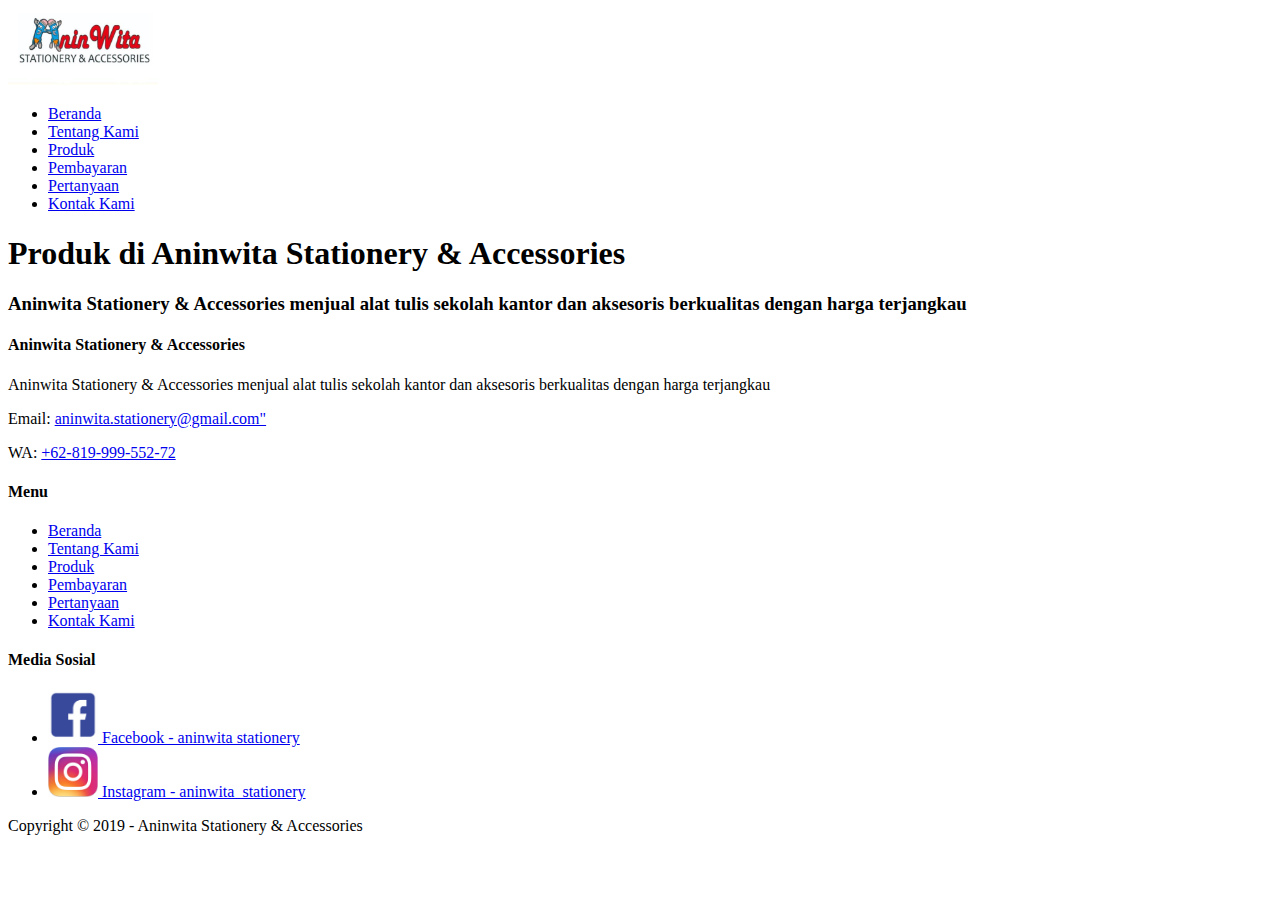
<file: produk.html>
<!DOCTYPE html>
<html lang="en">
    <head>
        <meta charset="UTF-8">
        <meta name="viewport" content="width=device-width, initial-scale=1.0">
        <meta http-equiv="X-UA-Compatible" content="ie=edge">
        <!-- Start Title -->
        <title>Menjual alat tulis sekolah-kantor dan aksesoris murah - Beranda</title>
        <!-- End Title -->

        <!-- Start Description -->
        <meta type="description" content="Aninwita Stationery &amp; Accessories menjual barang terjangkau dan berkualitas">
        <!-- End Description -->
    </head>
    <body>
        <!-- Start Logo -->
        <a href="index.html" title="Menjual alat tulis sekolah-kantor dan Aksesoris">
            <img src="image/logo.jpg" alt="Aninwita" width="150">
        </a>
        <!-- End Logo -->
 
        <!--Start Menu Primer -->
        <ul>
            <li>
                <a href="index.html" title="Beranda">Beranda</a>
            </li>
            <li>
                <a href="tentang.html" title="Tentang Kami">Tentang Kami</a>
            </li>
            <li>
                <a href="produk.html" title="Produk">Produk</a>
            </li>
            <li>
                <a href="pembayaran.html" title="Pembayaran">Pembayaran</a>
            </li>
            <li>
                <a href="pertanyaan.html" title="Pertanyaan">Pertanyaan</a>
            </li>
            <li>
                <a href="kontak.html" title="Kontak Kami">Kontak Kami</a>
            </li>
        </ul>
        <!-- End Menu Primer -->

        <!-- Start Jumbotron -->
        <div class="container jumbotron">
            <h1>Produk di Aninwita Stationery &amp; Accessories</h1>
            <h3>Aninwita Stationery &amp; Accessories menjual alat tulis sekolah kantor dan aksesoris berkualitas dengan harga terjangkau</h3>
        </div>
        <!-- End Jumbotron -->

        <!-- Start Menu Sekunder -->
        <h4>Aninwita Stationery &amp; Accessories</h4>
        <p>Aninwita Stationery &amp; Accessories menjual alat tulis sekolah kantor dan aksesoris berkualitas dengan harga terjangkau</p>
        <p>Email: <a href="mailto:aninwita.stationery@gmail.com" title="</p>aninwita.stationery@gmail.com">aninwita.stationery@gmail.com"</a></p>
        <p>WA: <a href="tel:+62-819-999-552-72" title="+62-819-999-552-72">+62-819-999-552-72</a></p>

        <!--Start Menu Sekunder -->
        <h4>Menu</h4>
        <ul>
            <li>
                <a href="index.html" title="Beranda">Beranda</a>
            </li>
            <li>
                <a href="tentang.html" title="Tentang Kami">Tentang Kami</a>
            </li>
            <li>
                <a href="produk.html" title="Produk">Produk</a>
            </li>
            <li>
                <a href="Pembayaran.html" title="Pembayaran">Pembayaran</a>
            </li>
            <li>
                <a href="Pertanyaan.html" title="Pertanyaan">Pertanyaan</a>
            </li>
            <li>
                <a href="kontak.html" title="Kontak Kami">Kontak Kami</a>
            </li>
        </ul>

        <h4>Media Sosial</h4>
        <ul>
            <li>
                <a href="https//facebook.com/" title="Facebook - Aninwita Stationery &amp; Accessories">
                    <img src="image/logo-facebook.png" alt="Logo Facebook" width="50"> Facebook - aninwita stationery
                <a/>
            </li>
            <li>
                <a href="https//instagram.com/" title="Instagram - Aninwita_Stationery &amp; Accessories">
                    <img src="image/logo-instagram.jpg" alt="Logo Instagram" width="50"> Instagram - aninwita_stationery 
                <a/>
            </li>
        </ul>
        <!-- End Menu Sekunder -->

        <!-- Start Copyright -->
        <p>Copyright &copy; 2019 - Aninwita Stationery & Accessories</p>
        <!-- End Copyright -->
    </body>
</html>
</file>
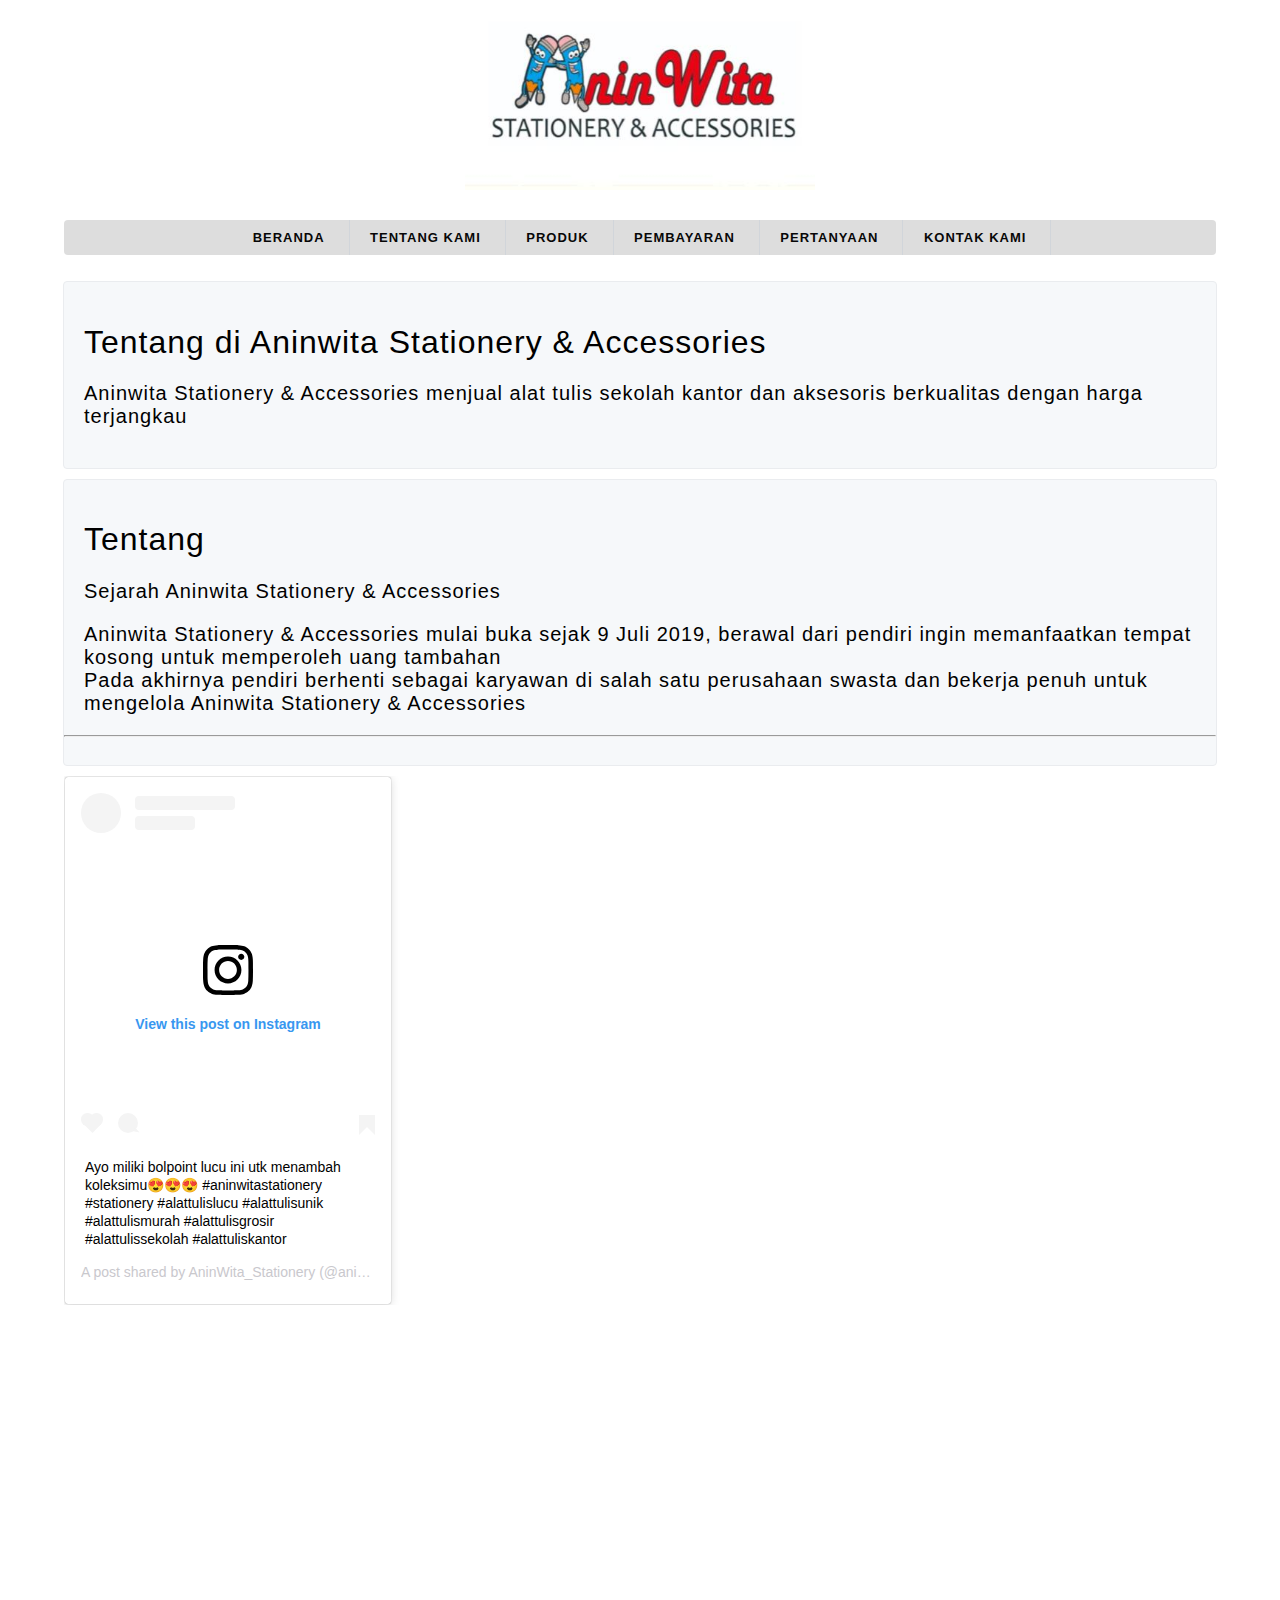
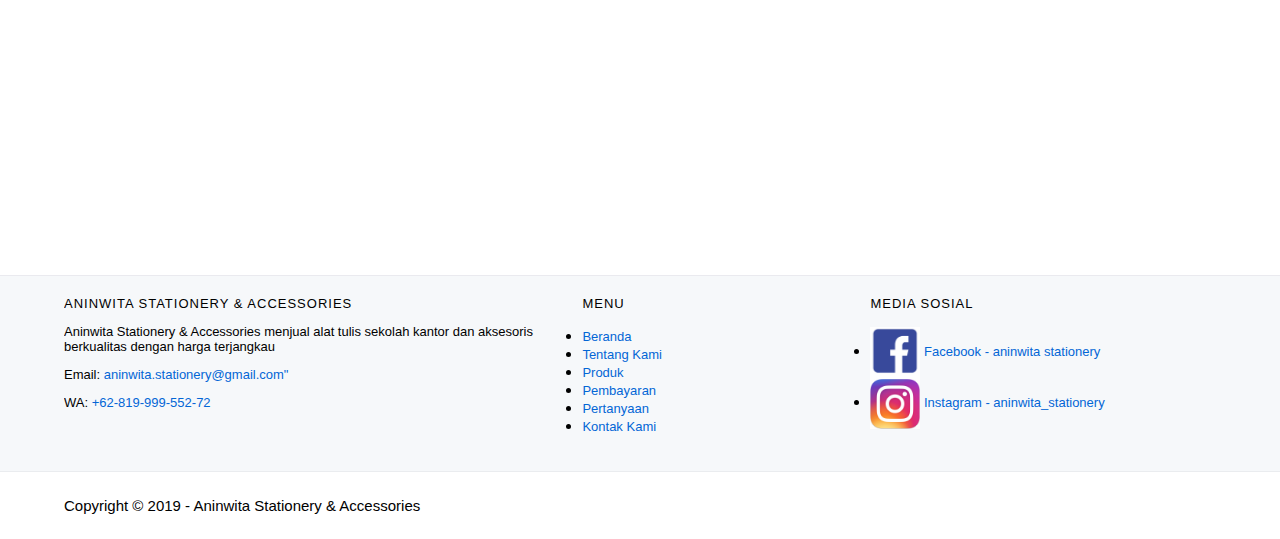
<file: tentang.html>
<!DOCTYPE html>
<html lang="en">
    <head>
        <meta charset="UTF-8">
        <meta name="viewport" content="width=device-width, initial-scale=1.0">
        <meta http-equiv="X-UA-Compatible" content="ie=edge">
        <!-- Start Title -->
        <title>Menjual alat tulis sekolah-kantor dan aksesoris murah - Beranda</title>
        <!-- End Title -->

        <!-- Start Description -->
        <meta type="description" content="Aninwita Stationery &amp; Accessories menjual barang terjangkau dan berkualitas">
        <!-- End Description -->

        <!-- Start CSS -->
        <Link rel="stylesheet" href="styles/style.css">
        <!-- End CSS -->
    </head>
    
    <body>
        <!-- Start Logo -->
        <div class="container logo">
            <a href="index.html" title="Aninwita Stationery & Accessories">
                <img src="image/logo.jpg" alt="Aninwita" width="350">
            </a>
        </div>
        <!-- End Logo -->
 
        <!--Start Menu Primer -->
        <div class="container menu-primer">
            <ul>
                <li>
                    <a href="index.html" title="Beranda">Beranda</a>
                </li>
                <li>
                    <a href="tentang.html" title="Tentang Kami" class="avtive">Tentang Kami</a>
                </li>
                <li>
                    <a href="produk.html" title="Produk">Produk</a>
                </li>
                <li>
                    <a href="Pembayaran.html" title="Pembayaran">Pembayaran</a>
                </li>
                <li>
                    <a href="Pertanyaan.html" title="Pertanyaan">Pertanyaan</a>
                </li>
                <li>
                    <a href="kontak.html" title="Kontak Kami">Kontak Kami</a>
                </li>
            </ul>
        </div>
        <!-- End Menu Primer -->

        <!-- Start Jumbotron -->
        <div class="container jumbotron">
            <h1>Tentang di Aninwita Stationery &amp; Accessories</h1>
            <h3>Aninwita Stationery &amp; Accessories menjual alat tulis sekolah kantor dan aksesoris berkualitas dengan harga terjangkau</h3>
        </div>
        <!-- End Jumbotron -->

        <!-- Start Tentang -->
        <div class="container jumbotron">
            <h1> Tentang</h1>
            <!-- <div class="box-isi"> -->
                <h3>Sejarah Aninwita Stationery & Accessories</h3>
                <!-- <p> -->
                   <h3> Aninwita Stationery & Accessories mulai buka sejak 9 Juli 2019, berawal dari pendiri ingin memanfaatkan tempat kosong untuk memperoleh uang tambahan
                    <br>
                    Pada akhirnya pendiri berhenti sebagai karyawan di salah satu perusahaan swasta dan bekerja penuh untuk mengelola Aninwita Stationery & Accessories
                </h3>
                    <!-- </p> -->

                <hr>

            <!-- </div> -->
        </div>
        <!-- End Tentang -->

        <!-- Start Instagram -->
        <div class="container">
            <blockquote class="instagram-media" data-instgrm-captioned data-instgrm-permalink="https://www.instagram.com/p/B2g7E73nxDi/?utm_source=ig_embed&amp;utm_campaign=loading" data-instgrm-version="12" style=" background:#FFF; border:0; border-radius:3px; box-shadow:0 0 1px 0 rgba(0,0,0,0.5),0 1px 10px 0 rgba(0,0,0,0.15); margin: 1px; max-width:540px; min-width:326px; padding:0; width:300px;"><div style="padding:16px;"> <a href="https://www.instagram.com/p/B2g7E73nxDi/?utm_source=ig_embed&amp;utm_campaign=loading" style=" background:#FFFFFF; line-height:0; padding:0 0; text-align:center; text-decoration:none; width:300px;" target="_blank"> <div style=" display: flex; flex-direction: row; align-items: center;"> <div style="background-color: #F4F4F4; border-radius: 50%; flex-grow: 0; height: 40px; margin-right: 14px; width: 40px;"></div> <div style="display: flex; flex-direction: column; flex-grow: 1; justify-content: center;"> <div style=" background-color: #F4F4F4; border-radius: 4px; flex-grow: 0; height: 14px; margin-bottom: 6px; width: 100px;"></div> <div style=" background-color: #F4F4F4; border-radius: 4px; flex-grow: 0; height: 14px; width: 60px;"></div></div></div><div style="padding: 19% 0;"></div> <div style="display:block; height:50px; margin:0 auto 12px; width:50px;"><svg width="50px" height="50px" viewBox="0 0 60 60" version="1.1" xmlns="https://www.w3.org/2000/svg" xmlns:xlink="https://www.w3.org/1999/xlink"><g stroke="none" stroke-width="1" fill="none" fill-rule="evenodd"><g transform="translate(-511.000000, -20.000000)" fill="#000000"><g><path d="M556.869,30.41 C554.814,30.41 553.148,32.076 553.148,34.131 C553.148,36.186 554.814,37.852 556.869,37.852 C558.924,37.852 560.59,36.186 560.59,34.131 C560.59,32.076 558.924,30.41 556.869,30.41 M541,60.657 C535.114,60.657 530.342,55.887 530.342,50 C530.342,44.114 535.114,39.342 541,39.342 C546.887,39.342 551.658,44.114 551.658,50 C551.658,55.887 546.887,60.657 541,60.657 M541,33.886 C532.1,33.886 524.886,41.1 524.886,50 C524.886,58.899 532.1,66.113 541,66.113 C549.9,66.113 557.115,58.899 557.115,50 C557.115,41.1 549.9,33.886 541,33.886 M565.378,62.101 C565.244,65.022 564.756,66.606 564.346,67.663 C563.803,69.06 563.154,70.057 562.106,71.106 C561.058,72.155 560.06,72.803 558.662,73.347 C557.607,73.757 556.021,74.244 553.102,74.378 C549.944,74.521 548.997,74.552 541,74.552 C533.003,74.552 532.056,74.521 528.898,74.378 C525.979,74.244 524.393,73.757 523.338,73.347 C521.94,72.803 520.942,72.155 519.894,71.106 C518.846,70.057 518.197,69.06 517.654,67.663 C517.244,66.606 516.755,65.022 516.623,62.101 C516.479,58.943 516.448,57.996 516.448,50 C516.448,42.003 516.479,41.056 516.623,37.899 C516.755,34.978 517.244,33.391 517.654,32.338 C518.197,30.938 518.846,29.942 519.894,28.894 C520.942,27.846 521.94,27.196 523.338,26.654 C524.393,26.244 525.979,25.756 528.898,25.623 C532.057,25.479 533.004,25.448 541,25.448 C548.997,25.448 549.943,25.479 553.102,25.623 C556.021,25.756 557.607,26.244 558.662,26.654 C560.06,27.196 561.058,27.846 562.106,28.894 C563.154,29.942 563.803,30.938 564.346,32.338 C564.756,33.391 565.244,34.978 565.378,37.899 C565.522,41.056 565.552,42.003 565.552,50 C565.552,57.996 565.522,58.943 565.378,62.101 M570.82,37.631 C570.674,34.438 570.167,32.258 569.425,30.349 C568.659,28.377 567.633,26.702 565.965,25.035 C564.297,23.368 562.623,22.342 560.652,21.575 C558.743,20.834 556.562,20.326 553.369,20.18 C550.169,20.033 549.148,20 541,20 C532.853,20 531.831,20.033 528.631,20.18 C525.438,20.326 523.257,20.834 521.349,21.575 C519.376,22.342 517.703,23.368 516.035,25.035 C514.368,26.702 513.342,28.377 512.574,30.349 C511.834,32.258 511.326,34.438 511.181,37.631 C511.035,40.831 511,41.851 511,50 C511,58.147 511.035,59.17 511.181,62.369 C511.326,65.562 511.834,67.743 512.574,69.651 C513.342,71.625 514.368,73.296 516.035,74.965 C517.703,76.634 519.376,77.658 521.349,78.425 C523.257,79.167 525.438,79.673 528.631,79.82 C531.831,79.965 532.853,80.001 541,80.001 C549.148,80.001 550.169,79.965 553.369,79.82 C556.562,79.673 558.743,79.167 560.652,78.425 C562.623,77.658 564.297,76.634 565.965,74.965 C567.633,73.296 568.659,71.625 569.425,69.651 C570.167,67.743 570.674,65.562 570.82,62.369 C570.966,59.17 571,58.147 571,50 C571,41.851 570.966,40.831 570.82,37.631"></path></g></g></g></svg></div><div style="padding-top: 8px;"> <div style=" color:#3897f0; font-family:Arial,sans-serif; font-size:14px; font-style:normal; font-weight:550; line-height:18px;"> View this post on Instagram</div></div><div style="padding: 12.5% 0;"></div> <div style="display: flex; flex-direction: row; margin-bottom: 14px; align-items: center;"><div> <div style="background-color: #F4F4F4; border-radius: 50%; height: 12.5px; width: 12.5px; transform: translateX(0px) translateY(7px);"></div> <div style="background-color: #F4F4F4; height: 12.5px; transform: rotate(-45deg) translateX(3px) translateY(1px); width: 12.5px; flex-grow: 0; margin-right: 14px; margin-left: 2px;"></div> <div style="background-color: #F4F4F4; border-radius: 50%; height: 12.5px; width: 12.5px; transform: translateX(9px) translateY(-18px);"></div></div><div style="margin-left: 8px;"> <div style=" background-color: #F4F4F4; border-radius: 50%; flex-grow: 0; height: 20px; width: 20px;"></div> <div style=" width: 0; height: 0; border-top: 2px solid transparent; border-left: 6px solid #f4f4f4; border-bottom: 2px solid transparent; transform: translateX(16px) translateY(-4px) rotate(30deg)"></div></div><div style="margin-left: auto;"> <div style=" width: 0px; border-top: 8px solid #F4F4F4; border-right: 8px solid transparent; transform: translateY(16px);"></div> <div style=" background-color: #F4F4F4; flex-grow: 0; height: 12px; width: 16px; transform: translateY(-4px);"></div> <div style=" width: 0; height: 0; border-top: 8px solid #F4F4F4; border-left: 8px solid transparent; transform: translateY(-4px) translateX(8px);"></div></div></div></a> <p style=" margin:8px 0 0 0; padding:0 4px;"> <a href="https://www.instagram.com/p/B2g7E73nxDi/?utm_source=ig_embed&amp;utm_campaign=loading" style=" color:#000; font-family:Arial,sans-serif; font-size:14px; font-style:normal; font-weight:normal; line-height:17px; text-decoration:none; word-wrap:break-word;" target="_blank">Ayo miliki bolpoint lucu ini utk menambah koleksimu😍😍😍 #aninwitastationery #stationery #alattulislucu #alattulisunik #alattulismurah #alattulisgrosir #alattulissekolah #alattuliskantor</a></p> <p style=" color:#c9c8cd; font-family:Arial,sans-serif; font-size:14px; line-height:17px; margin-bottom:0; margin-top:8px; overflow:hidden; padding:8px 0 7px; text-align:center; text-overflow:ellipsis; white-space:nowrap;">A post shared by <a href="https://www.instagram.com/aninwita_stationery/?utm_source=ig_embed&amp;utm_campaign=loading" style=" color:#c9c8cd; font-family:Arial,sans-serif; font-size:14px; font-style:normal; font-weight:normal; line-height:17px;" target="_blank"> AninWita_Stationery</a> (@aninwita_stationery) on <time style=" font-family:Arial,sans-serif; font-size:14px; line-height:17px;" datetime="2019-09-17T13:50:09+00:00">Sep 17, 2019 at 6:50am PDT</time></p></div></blockquote> <script async src="//www.instagram.com/embed.js"></script>
        </div>
        <!-- End Instagram -->

        <!-- Start FB -->
        <div class="container">
                <iframe src="https://www.facebook.com/plugins/post.php?href=https%3A%2F%2Fwww.facebook.com%2Fphoto.php%3Ffbid%3D142425910383583%26set%3Da.142426047050236%26type%3D3%26theater&width=300&show_text=true&height=546&appId" width="300" height="546" style="border:none;overflow:hidden" scrolling="no" frameborder="0" allowTransparency="true" allow="encrypted-media"></iframe>
        </div>
        <!-- End FB --> 

        <!-- Start Menu Sekunder -->
    <div class="container-full menu-sekunder">
            <div class="container">
    
                <!-- Start Aninwita Stationery & Accessories -->
                <div class="menu-sekunder-one">
                    <h4>Aninwita Stationery &amp; Accessories</h4>
                    <p>Aninwita Stationery &amp; Accessories menjual alat tulis sekolah kantor dan aksesoris berkualitas dengan harga terjangkau</p>
                    <p>Email: <a href="mailto:aninwita.stationery@gmail.com" title="</p>aninwita.stationery@gmail.com">aninwita.stationery@gmail.com"</a></p>
                    <p>WA: <a href="tel:+62-819-999-552-72" title="+62-819-999-552-72">+62-819-999-552-72</a></p>
                </div>
                <!-- End Aninwita Stationery & Accessories -->
    
                <!-- Start Menu -->
                <div class="menu-sekunder-two">
                    <h4>Menu</h4>
                    <ul>
                        <li>
                            <a href="index.html" title="Beranda">Beranda</a>
                        </li>
                        <li>
                            <a href="tentang.html" title="Tentang Kami">Tentang Kami</a>
                        </li>
                        <li>
                            <a href="produk.html" title="Produk">Produk</a>
                        </li>
                        <li>
                            <a href="pembayaran.html" title="Pembayaran">Pembayaran</a>
                        </li>
                        <li>
                            <a href="pertanyaan.html" title="Pertanyaan">Pertanyaan</a>
                        </li>
                        <li>
                            <a href="kontak.html" title="Kontak Kami">Kontak Kami</a>
                        </li>
                </ul>
                </div>
                <!-- End Menu -->
    
                <!-- Start media sosial -->
                <div class="menu-sekunder-three">
                    <h4>Media Sosial</h4>
                    <ul>
                        <li>
                            <a href="https://www.facebook.com/aninwita.stationery.9" title="Facebook - Aninwita Stationery &amp; Accessories">
                                <img src="image/logo-facebook.png" alt="Logo Facebook" width="50"> Facebook - aninwita stationery
                            </a>
                        </li>
                        <li>
                            <a href="https://www.instagram.com/aninwita_stationery/" title="Instagram - Aninwita_Stationery &amp; Accessories">
                                <img src="image/logo-instagram.jpg" alt="Logo Instagram" width="50"> Instagram - aninwita_stationery     
                            </a>
                        </li>
                    </ul>
                </div>
                <!-- End Media Sosial -->
                
            </div>
        </div>
            <!-- End Menu Sekunder -->
    
            <!-- Start Copyright -->
            <div class="container copyright">
                <p>Copyright &copy; 2019 - Aninwita Stationery & Accessories</p>
            </div>
            <!-- End Copyright -->
        </body>
    </html>
</file>
<file: styles/style.css>
/* Start Font */
@import url('https://font.googlepis.com/css?family=Ronoto');
/* End Font */

/* Start Body */
body {
    color: black;
    font-family: Roboto, Helvetica Arial, Sans-serif;
    font-size: 16px;
    line-height: 1,5cm;
    margin: 0;
    padding: 0;
}
/* End Body */

/* Start Debug */
.bg-blue {
    background-color: white;
}

.bg-red {
    background-color: rgb(241, 182, 182);
}
/* End Debug */

/* Start Container */
.container {
    margin: 10px auto; 
    overflow: auto;
    width: 90%;
}

.container-full {
    margin: 10px auto; 
    overflow: auto;
    width: 100%;
}
/* End Container */

/* Start Logo */
.logo {
    text-align: center;
}
/* End Logo */

/* Start Anchor / Hyperlink */
a:link,
a:visited {
    color: #0366d6;
    text-decoration: none;
}
a:hover,
a:active {
    color: #000000;
    text-decoration: underline;
}
/* End Anchor / Hyperlink */

/* Start Menu Primer */
.menu-primer ul {
    background-color: #ddd;
    border-radius: 4px;
    box-shadow:
        0 3px 5px -1px rgba(red, green, blue, alpha),
        0 3px 10px 0 rgba(red, green, blue, alpha),
        0 1px 18x 0 rgba(red, green, blue, alpha);
    text-align: center;
    padding-left: 0px;
}

.menu-primer ul li {
    border-right: 1px solid #d1d5da;
    display: inline-block;
    margin: 0 -4px;
    font-weight: bold;
}

.menu-primer a {
    color:#070707;
    font-size: 13px;
    display: inline-block;
    letter-spacing: 1px;
    padding: 10px 24px;
    text-transform: uppercase;
}

.menu-primer a:hover {
    background-color: #f7f7f7;
    color: black;
    text-decoration: none;
}

.menu-primer .active {
    background-color: #ffffff;
    color: #333333;
    text-decoration: none;
}
/* End Menu Primer */

/* Start Heading */
h1, h2, h3, h4, h5, h6 {
    font-weight: 300;
    letter-spacing: 1px;
}
h1 {
    font-size: 28px;
}
h2 {
    font-size: 24px;
}
h3 {
    font-size: 18px;
}
h4 {
    font-size: 16px;
}
h5 {
    font-size: 14px;
}
h6 {
    font-size: 13px;
}
/* End Heading */

/* Start Jumbotron */
.jumbotron {
    background-color: #f6f8fa;
    border: 1px solid #eaecef;
    border-radius: 4px;
    padding: 20px 0;
}
.jumbotron h1 {
    font-size: 32px;
    padding: 0 20px;
}
.jumbotron h3 {
    font-size: 20px;
    padding: 0 20px;
}
/* End Jumbotron */

/* Start Main */
.main-home-one {
    float: left;
    width: 49.5%
}

.main-home-two {
    float: right;
    width: 49.5%
}

.main-home-one .box-isi,
.main-home-two .box-isi {
    height: 140px;
}
/* End Main */

/* Start Box */
.box-heading {
    background-color: #f6f8fa;
    border: 1px solid #d1d5da;
    border-radius: 3px 3px 0 0;
    margin: 0;
    padding: 10px 20 px;
    text-transform: uppercase;
}
.box-heading h4 {
    font-size: 14px;
    margin: 0;
}

.box-isi {
    background-color: #ffffff;
    border: 1px solid #eaecef;
    border-top: 0;
    margin: 0;
    padding: 10px 20 px; 
}
/* End Box */

/* Start Testimonial */
.testimonial {
    border-left: 4px solid #dfe2e5;
    margin-left: 30px;
    padding-left: 20 px;
}
/* End Testimonial */

/* Start Menu Sekunder */
.menu-sekunder {
    background-color: #f6f8fa;
    border-bottom: 1px solid #eaecef;
    border-top: 1px solid #eaeaef;
    overflow: auto;
    padding: 10px 0;
}
.menu-sekunder h4 {
    font-size: 13px;
    margin: 0 auto;
    text-transform: uppercase;
}
.menu-sekunder ul {
    padding: 0;
}
.menu-sekunder li {
    list-style: disc;
}

.menu-sekunder li a,
.menu-sekunder p{
    font-size: 13px;
}

.menu-sekunder-one,
.menu-sekunder-two,
.menu-sekunder-three {
    float: left;
}
.menu-sekunder-one {
    width: 45%
}
.menu-sekunder-two,
.menu-sekunder-three {
    width: 25%;
}
.menu-sekunder li img {
    vertical-align: middle;
}
/* End Menu Sekunder */

/* Start Copyright */
.copyright p {
    font-size: 15px;
}
/* End Copyright */

/* Start Effect */
@import url(https://fonts.googleapis.com/css?family=Roboto:100,700;);
.snip1585 {
  background-color: #000;
  color: #fff;
  display: inline-block;
  font-family: 'Roboto', sans-serif;
  font-size: 24px;
  margin: 10px;
  max-width: 300px;
  min-width: 220px;
  overflow: hidden;
  position: relative;
  text-align: center;
  width: 90%;
}

.snip1585 * {
  -webkit-box-sizing: border-box;
  box-sizing: border-box;
  -webkit-transition: all 0.45s ease;
  transition: all 0.45s ease;
}

.snip1585:before,
.snip1585:after {
  background-color: rgba(0, 0, 0, 0.5);
  border-top: 50px solid rgba(0, 0, 0, 0.5);
  border-bottom: 50px solid rgba(0, 0, 0, 0.5);
  position: absolute;
  top: 0;
  bottom: 0;
  left: 0;
  right: 0;
  content: '';
  -webkit-transition: all 0.3s ease;
  transition: all 0.3s ease;
  z-index: 1;
  opacity: 0;
}

.snip1585:before {
  -webkit-transform: scaleY(2);
  transform: scaleY(2);
}

.snip1585:after {
  -webkit-transform: scaleY(2);
  transform: scaleY(2);
}

.snip1585 img {
  vertical-align: top;
  max-width: 90%;
  backface-visibility: hidden;
}

.snip1585 figcaption {
  position: absolute;
  top: 0;
  bottom: 0;
  left: 0;
  right: 0;
  align-items: center;
  z-index: 1;
  display: flex;
  flex-direction: column;
  justify-content: center;
  line-height: 1.1em;
  opacity: 0;
  z-index: 2;
  -webkit-transition-delay: 0s;
  transition-delay: 0s;
}

.snip1585 h3 {
  font-size: 1em;
  font-weight: 400;
  letter-spacing: 1px;
  margin: 0;
  text-transform: uppercase;
}

.snip1585 h3 span {
  display: block;
  font-weight: 700;
}

.snip1585 a {
  position: absolute;
  top: 0;
  bottom: 0;
  left: 0;
  right: 0;
  z-index: 3;
}

.snip1585:hover > img,
.snip1585.hover > img {
  opacity: 0.7;
}

.snip1585:hover:before,
.snip1585.hover:before,
.snip1585:hover:after,
.snip1585.hover:after {
  -webkit-transform: scale(1);
  transform: scale(1);
  opacity: 1;
}

.snip1585:hover figcaption,
.snip1585.hover figcaption {
  opacity: 1;
  -webkit-transition-delay: 0.1s;
  transition-delay: 0.1s;
}
/* End Effect */
</file>
